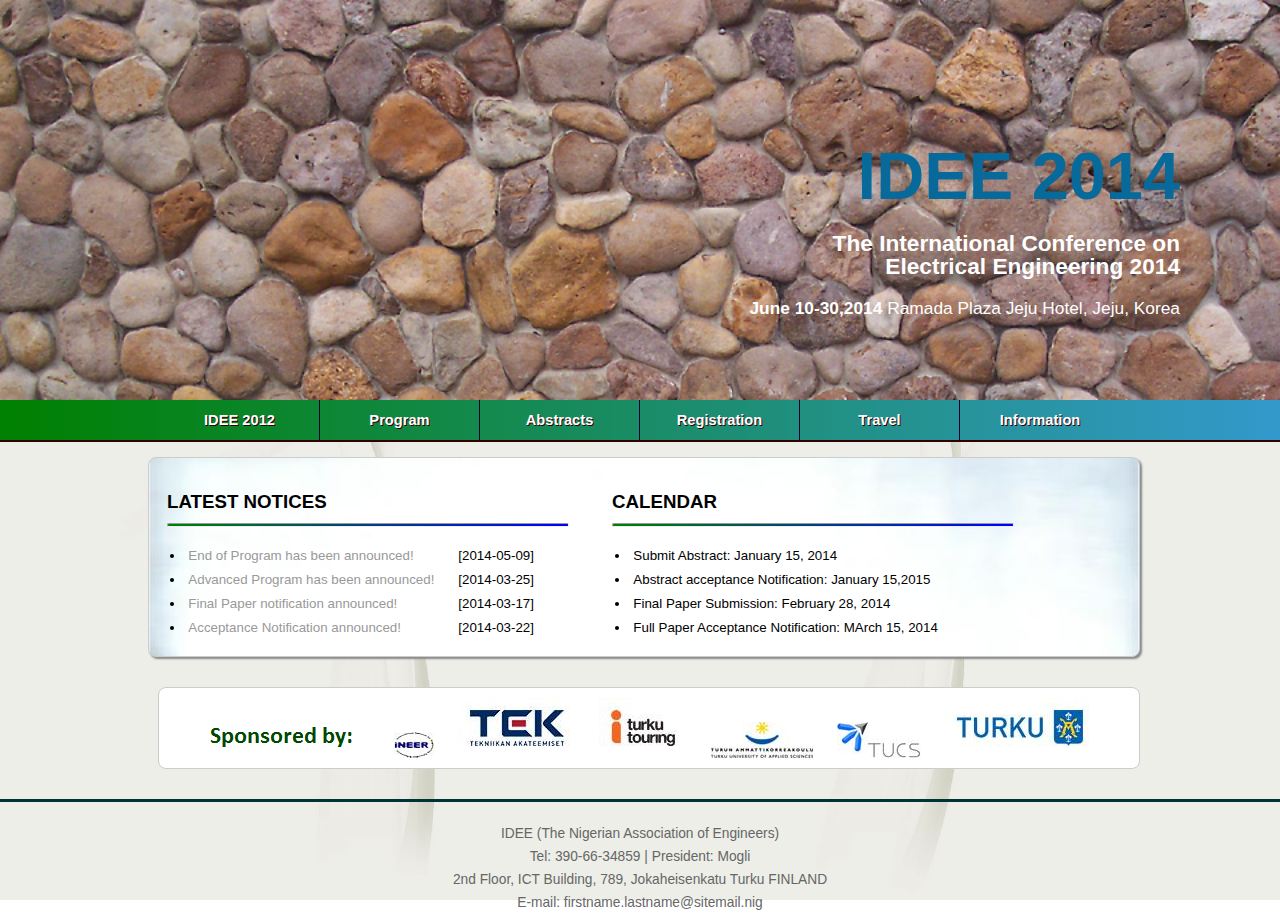
<file: index.html>
<!DOCTYPE HTML PUBLIC "-//W3C//DTD HTML 4.01 Transitional//EN">
<html>
  <head>
  <meta http-equiv="content-type" content="text/html; charset=windows-1250">
  <meta name="generator" content="PSPad editor, www.pspad.com">
  <meta name="viewport" content="width=device-width, initial-scale=1, maximum-scale=1">
  <link type="text/css" rel="stylesheet" href="icee.css">
  <title>IDEE</title>
  <script src="https://ajax.googleapis.com/ajax/libs/jquery/1.7.2/jquery.min.js"></script>
  <script type="text/javascript" src="icee.js"></script>  
  </head>
  <body>
   <header>
    <div id="headerText">
    <h1>IDEE 2014</h1>
    <h2 style="font-size:17pt">
    The International Conference on<br />
    Electrical Engineering 2014
    </h2>
    <span style="font-size:13pt"><b>June 10-30,2014</b>   Ramada Plaza Jeju Hotel, Jeju, Korea</span>
    </div>
  </header>
    <nav class="clearfix" id="nav1">
      <ul class="clearfix">
        <li><a href="icee.html">IDEE 2012</a></li>
        <li><a href="program.html">Program</a></li>
        <li><a href="abstracts.html">Abstracts</a></li>
        <li><a href="reg.html">Registration</a></li>
        <li><a href="travel.html">Travel</a></li>
        <li><a href="#">Information</a></li>
      </ul>
      <a href="#" id="pull">Menu</a>
    </nav>
<div id="container">    
  <section id="sectionDate">
  <table>
    <tr><td>
    <h3 class="h3Date">LATEST NOTICES</h3><hr class="hrDate">
      <table class="tableDate">
        <ul>
        
        <tr>
          <td><li><a href="#" class="linkDate">End of Program has been announced!</a></li></td>
          <td><span class="date">[2014-05-09]</span></td>
        
        </tr>
        
        <tr>
          <td><li><a href="#" class="linkDate">Advanced Program has been announced!</a></li></td>
          <td><span class="date">[2014-03-25]</span></td>
        </tr>
        
        <tr>
           <td><li><a href="#" class="linkDate">Final Paper notification announced!</a></li></td>
           <td><span class="date">[2014-03-17]</span></td>
        </tr>
          <td><li><a href="#" class="linkDate">Acceptance Notification announced!</a></li></td>
          <td><span class="date">[2014-03-22]</span></td>
        <tr>
          
        </tr>
        </ul>
      </table>
     </td>
     
     <td id="rightTableDate"> 
      <h3 class="h3Date">CALENDAR</h3><hr class="hrDate">
      <table class="tableDate">
        <ul>
        
        <tr>
          <td><li>Submit Abstract: January 15, 2014</li></td>
        
        </tr>
        
        <tr>
          <td><li>Abstract acceptance Notification: January 15,2015</li></td>
        </tr>
        
        <tr>
           <td><li>Final Paper Submission: February 28, 2014</li></td>
        </tr>
          <td><li>Full Paper Acceptance Notification: MArch 15, 2014</li></td>
        <tr>
          
        </tr>
        </ul>
      </table>
      </td></tr>
    </table>
    
  </section>
  <div id="sponsors">
<img src="images/sponsor2.png" class="sponsor">
<img src="images/ineer.jpg" class="sponsor">
<img src="images/tek.jpg" class="sponsor">
<img src="images/tt.jpg" class="sponsor">
<img src="images/tuas.jpg" class="sponsor">
<img src="images/tucs.jpg" class="sponsor">
<img src="images/turku.jpg" class="sponsor">
</div>
</div>
</div>
<footer>
  <div id="footerInfo">
    IDEE (The Nigerian Association of Engineers)<br />
    Tel: 390-66-34859 | President: Mogli<br />
    2nd Floor, ICT Building, 789, Jokaheisenkatu Turku FINLAND<br />
    E-mail: firstname.lastname@sitemail.nig<br /> 
  </div>  
</footer>
  </body>
</html>
</file>
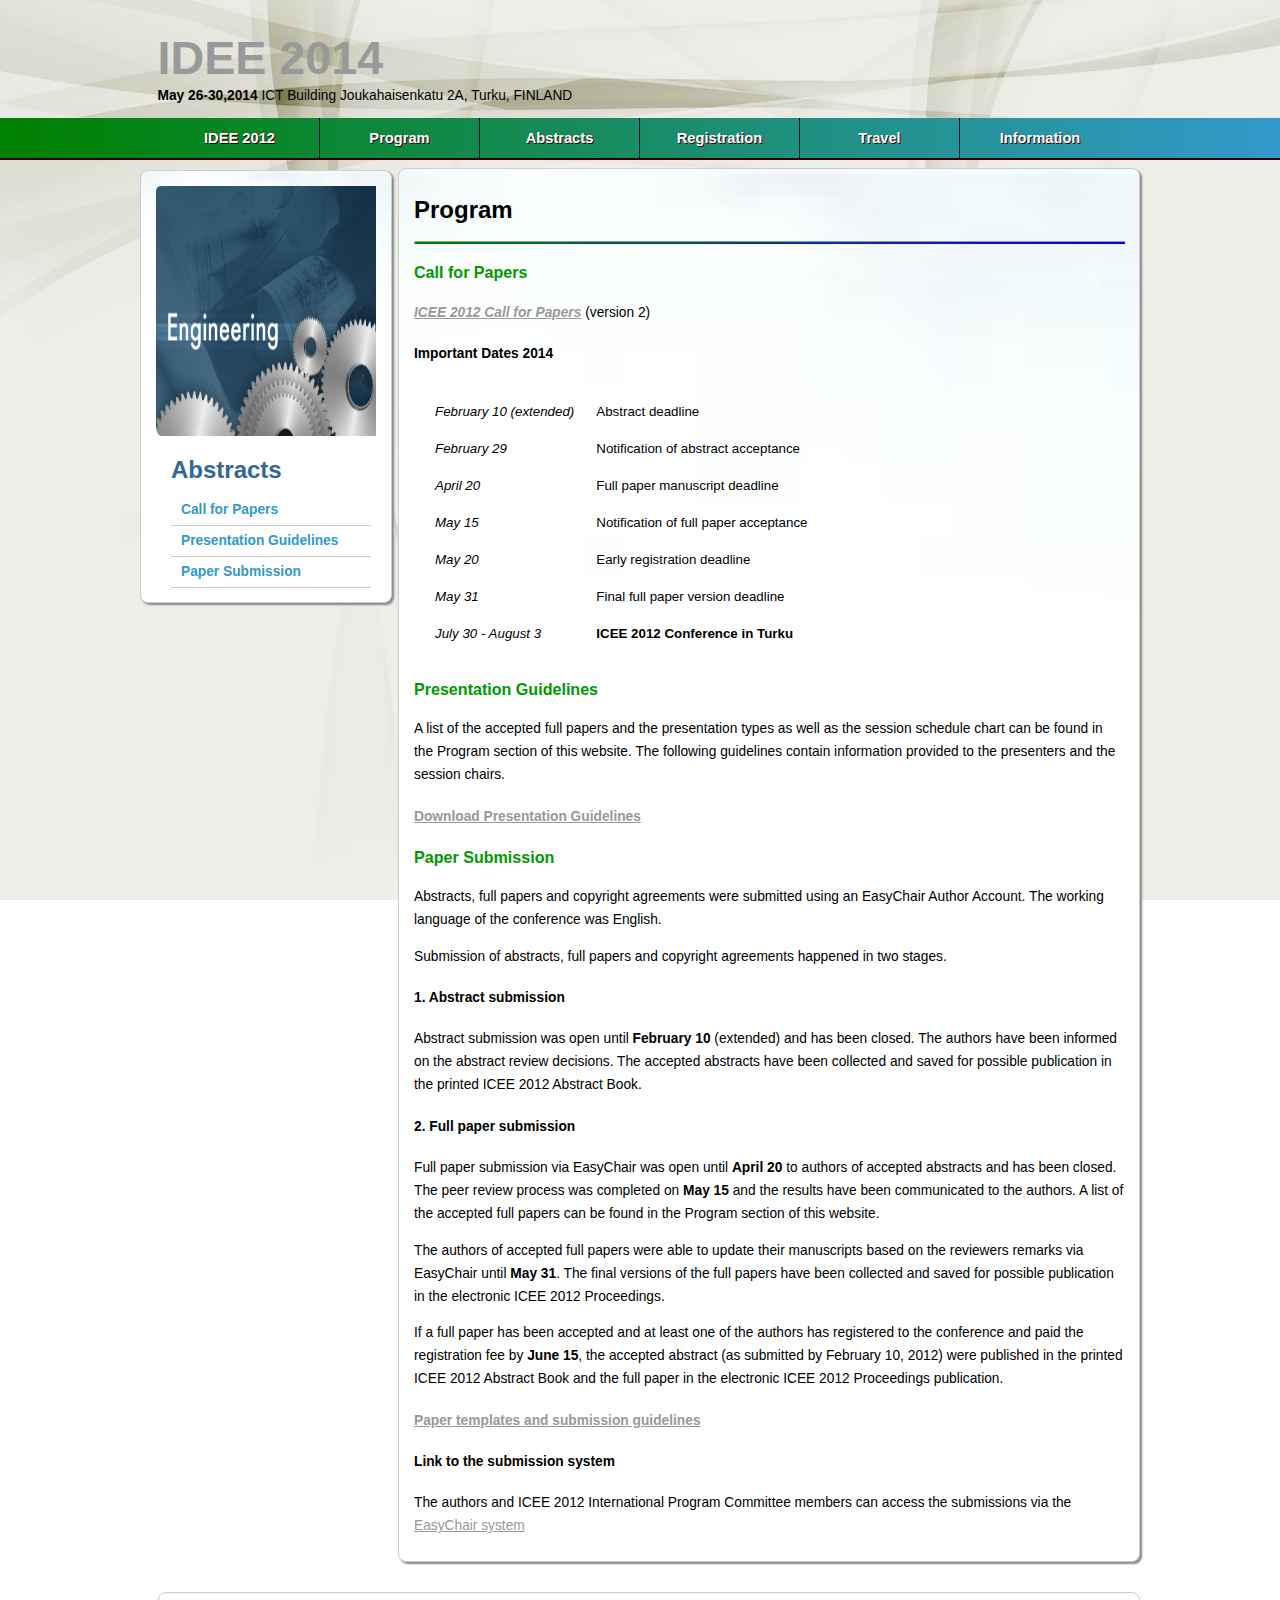
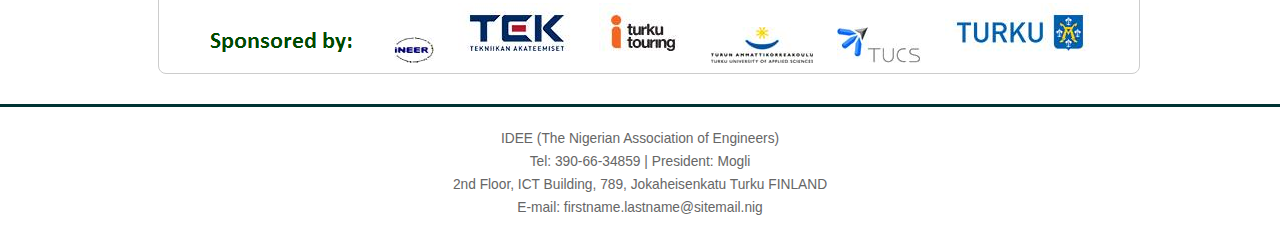
<file: abstracts.html>
<!DOCTYPE HTML PUBLIC "-//W3C//DTD HTML 4.01 Transitional//EN">
<html>
  <head>
  <meta http-equiv="content-type" content="text/html; charset=windows-1250">
  <meta name="generator" content="PSPad editor, www.pspad.com">
  <meta name="viewport" content="width=device-width, initial-scale=1, maximum-scale=1">
  <link type="text/css" rel="stylesheet" href="icee.css">
  <title>IDEE</title>
  <script src="https://ajax.googleapis.com/ajax/libs/jquery/1.7.2/jquery.min.js"></script>
  <script type="text/javascript" src="icee.js"></script>  
  </head>
  <body>
    <div id="heading">
    <!--<div id="toplinks"><a  class="toplinks" href="#">HOME | </a><a class="toplinks" href="#">SIGN-UP | </a><a class="toplinks" href="#">LOGIN | </a><a class="toplinks" href="#">CONTACT</a></div>-->
    <h1><a href="index.html">IDEE 2014</a></h1>
    <b>May 26-30,2014</b>   ICT Building Joukahaisenkatu 2A, Turku, FINLAND
    </div>
    <nav class="clearfix" id="nav1">
      <ul class="clearfix">
        <li><a href="icee.html">IDEE 2012</a></li>
        <li><a href="program.html">Program</a></li>
        <li><a href="abstracts.html">Abstracts</a></li>
        <li><a href="reg.html">Registration</a></li>
        <li><a href="travel.html">Travel</a></li>
        <li><a href="#">Information</a></li>
      </ul>
      <a href="#" id="pull">Menu</a>
    </nav>
<div id="container">    
  <aside>
      <div id="imgText">
    <img id="img1" src="images/body2.jpg" alt="aside picture">
      </div>
      <div>
        <h2 id="idee">Abstracts</h2>
        <nav id="nav2">
          <ul>
            <li><a href="#call">Call for Papers</a></li>
            <li><a href="#presentation">Presentation Guidelines</a></li>
            <li><a href="#paper">Paper Submission</a></li>
          </ul>
        </nav>
      </div>
  </aside>
  <section>
    <!--<p id="welcome">Home > IDEE 2014 > <b>Sign Up</b></p><br />-->
    <h2>Program</h2><hr>
    <article>
      <h3><a name="call"></a>Call for Papers</h3>
      <p>
       <a href="#"><i><b>ICEE 2012 Call for Papers</b></i></a> (version 2)
      </p>
      <h4>Important Dates 2014</h4>
        
    <table class="tableChair">
        <tr>
          <td><i>February 10 (extended)</i></td>
          <td>Abstract deadline</td>
        </tr>
        
        <tr>
          <td><i>February 29</i></td>
          <td>Notification of abstract acceptance</td>
        </tr>
        
        <tr>
          <td><i>April 20</i></td>
          <td>Full paper manuscript deadline</td>
        </tr>
        
        <tr>
          <td><i>May 15</i></td>
          <td>Notification of full paper acceptance</td>
        </tr>
        
        <tr>
          <td><i>May 20</i></td>
          <td>Early registration deadline</td>
        </tr>
        
        <tr>
          <td><i>May 31</i></td>
          <td>Final full paper version deadline</td>
        </tr>
        
        <tr>
          <td><i>July 30 - August 3</i></td>
          <td><b>ICEE 2012 Conference in Turku</b></td>
        </tr>
      </table>
    </article>
    
    <article>
      <h3><a name="presentation"></a>Presentation Guidelines</h3>
      <p>
       A list of the accepted full papers and the presentation types as well as the session
        schedule chart can be found in the Program section of this website. The following 
        guidelines contain information provided to the presenters and the session chairs.
      </p>
      <h4><a href="javascript:guidelines();">Download Presentation Guidelines</a></h4>
      <table id="guidelines" class="guidelines">
        <tr>
          <td>Guidelines for oral presentations:</td>
          <td><a href="#"><b>Download</b></a></td>
        </tr>
        <tr>
          <td>Guidelines for poster session:</td>
          <td><a href="#"><b>Download</b></a></td>
        </tr>
        <tr>
          <td>Guidelines for session chairs:</td>
          <td><a href="#"><b>Download</b></a></td>
        </tr>
      </table>
    </article>
    
    <article>
      <h3><a name="paper"></a>Paper Submission</h3>
      <p>
      Abstracts, full papers and copyright agreements were submitted using an EasyChair Author Account.
       The working language of the conference was English.
      </p>
      <p>Submission of abstracts, full papers and copyright agreements happened in two stages.</p>
      
      <h4>1. Abstract submission</h4>
      <p>
        Abstract submission was open until <b>February 10</b> (extended) and has been closed. 
        The authors have been informed on the abstract review decisions. 
        The accepted abstracts have been collected and saved for possible publication
         in the printed ICEE 2012 Abstract Book.
      </p>
      
      <h4>2. Full paper submission</h4>
      <p>
        Full paper submission via EasyChair was open until <b>April 20</b> to authors of accepted
         abstracts and has been closed. The peer review process was completed on <b>May 15</b> 
         and the results have been communicated to the authors. A list of the accepted 
         full papers can be found in the Program section of this website.
      </p>
      <p>
        The authors of accepted full papers were able to update their manuscripts based
         on the reviewers remarks via EasyChair until <b>May 31</b>. The final versions of the
          full papers have been collected and saved for possible publication 
          in the electronic ICEE 2012 Proceedings.
      </p>
      <p>
        If a full paper has been accepted and at least one of the authors has registered
         to the conference and paid the registration fee by <b>June 15</b>, the accepted abstract
          (as submitted by February 10, 2012) were published in the printed ICEE 2012 Abstract
           Book and the full paper in the electronic ICEE 2012 Proceedings publication.
      </p>
      
      <h4><a href="javascript:guidelines2();">Paper templates and submission guidelines</a></h4>
      <table id="guidelines2" class="guidelines">
        <tr>
          <td><i>Full paper submission instructions:</i></td>
          <td><a href="#">How to submit a full paper</a></td>
        </tr>
        <tr>
          <td><i>Full paper document template:</i></td>
          <td><a href="#">Word template (doc)</a><br>
              <a href="#">Word template (docx)</a>
          </td>
        </tr>
        <tr>
          <td><i>iNEER Transfer of Copyright form:</i></td>
          <td><a href="#">Copyright form (doc)</a></td>
        </tr>
      </table>
      
      <h4>Link to the submission system</h4>
      <p>The authors and ICEE 2012 International Program Committee members
       can access the submissions via the <a href="#">EasyChair system</a>
      </p>
    </article>
    
  </section>
  <div id="sponsors">
<img src="images/sponsor2.png" class="sponsor">
<img src="images/ineer.jpg" class="sponsor">
<img src="images/tek.jpg" class="sponsor">
<img src="images/tt.jpg" class="sponsor">
<img src="images/tuas.jpg" class="sponsor">
<img src="images/tucs.jpg" class="sponsor">
<img src="images/turku.jpg" class="sponsor">
</div>
</div>
<footer>
  <div id="footerInfo">
    IDEE (The Nigerian Association of Engineers)<br />
    Tel: 390-66-34859 | President: Mogli<br />
    2nd Floor, ICT Building, 789, Jokaheisenkatu Turku FINLAND<br />
    E-mail: firstname.lastname@sitemail.nig<br /> 
  </div>  
</footer>
  </body>
</html>
</file>
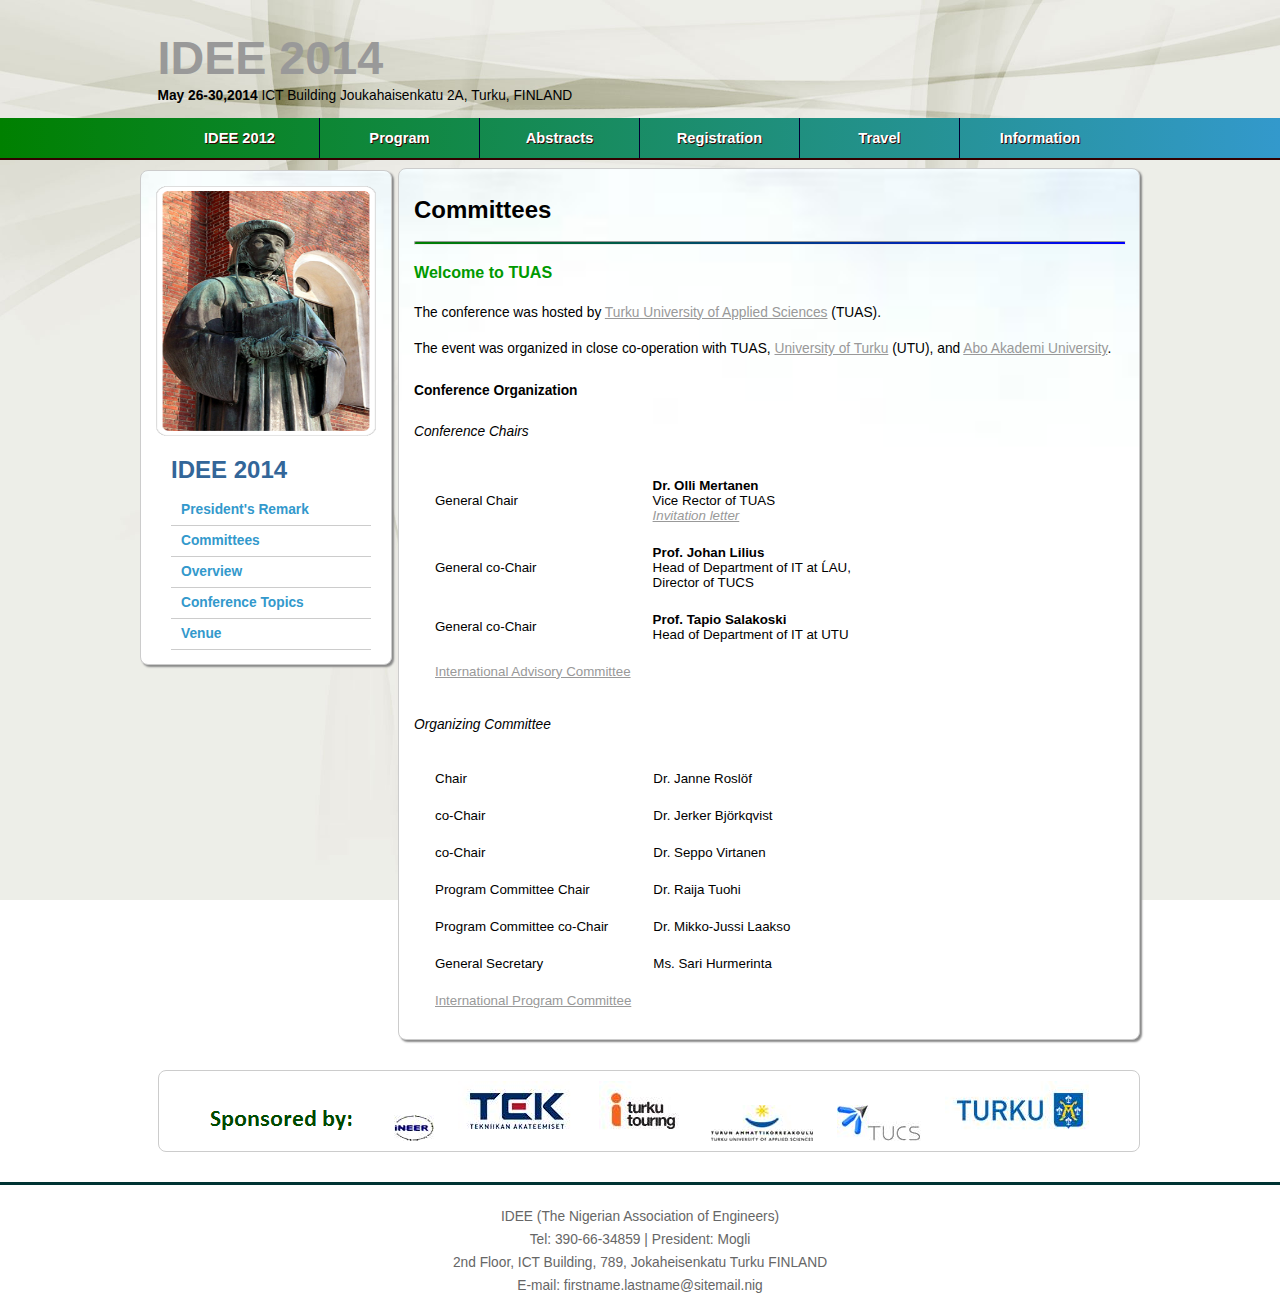
<file: com.html>
<!DOCTYPE HTML PUBLIC "-//W3C//DTD HTML 4.01 Transitional//EN">
<html>
  <head>
  <meta http-equiv="content-type" content="text/html; charset=windows-1250">
  <meta name="generator" content="PSPad editor, www.pspad.com">
  <meta name="viewport" content="width=device-width, initial-scale=1, maximum-scale=1">
  <link type="text/css" rel="stylesheet" href="icee.css">
  <title>IDEE</title>
  <script src="https://ajax.googleapis.com/ajax/libs/jquery/1.7.2/jquery.min.js"></script>
  <script type="text/javascript" src="icee.js"></script>  
  </head>
  <body>
    <div id="heading">
    <!--<div id="toplinks"><a  class="toplinks" href="#">HOME | </a><a class="toplinks" href="#">SIGN-UP | </a><a class="toplinks" href="#">LOGIN | </a><a class="toplinks" href="#">CONTACT</a></div>-->
    <h1><a href="index.html">IDEE 2014</a></h1>
    <b>May 26-30,2014</b>   ICT Building Joukahaisenkatu 2A, Turku, FINLAND
    </div>
    <nav class="clearfix" id="nav1">
      <ul class="clearfix">
        <li><a href="icee.html">IDEE 2012</a></li>
        <li><a href="program.html">Program</a></li>
        <li><a href="abstracts.html">Abstracts</a></li>
        <li><a href="reg.html">Registration</a></li>
        <li><a href="travel.html">Travel</a></li>
        <li><a href="#">Information</a></li>
      </ul>
      <a href="#" id="pull">Menu</a>
    </nav>
<div id="container">    
  <aside>
      <div id="imgText">
    <img id="img1" src="images/com.png" alt="committee">
      </div>
      <div>
        <h2 id="idee">IDEE 2014</h2>
        <nav id="nav2">
          <ul>
            <li><a href="icee.html" class="nav2link">President's Remark</a></li>
            <li><a href="com.html">Committees</a></li>
            <li><a href="overview.html">Overview</a></li>
            <li><a href="topic.html">Conference Topics</a></li>
            <li><a href="venue.html">Venue</a></li>
          </ul>
        </nav>
      </div>
  </aside>
  <section>
    <!--<p id="welcome">Home > IDEE 2014 > <b>Committees</b></p><br />-->
    <h2>Committees</h2><hr>
    <article>
      <h3>Welcome to TUAS</h3>
      <p>
       The conference was hosted by <a href="#">Turku University of Applied Sciences</a> (TUAS).
      </p>
      
      <p>
      The event was organized in close co-operation with TUAS,  <a href="#">University of Turku</a>
       (UTU), and <a href="#">Abo Akademi University</a>.
      </p>
      
      <h4>Conference Organization</h4>
      <p>
      <i>Conference Chairs</i>
      </p>
      
      <table class="tableChair">
        
        <tr>
          <td>General Chair</td>
          <td><span class="chair"><b>Dr. Olli Mertanen</b></span><br>
              <span class="chair">Vice Rector of TUAS</span><br>
              <span class="chair"><a href="#"><i>Invitation letter</i></a></span>
          </td>
        </tr>
        
        <tr>
          <td>General co-Chair</td>
          <td><span class="chair"><b>Prof. Johan Lilius</b></span><br>
              <span class="chair">Head of Department of IT at �AU,</span><br>
              <span class="chair">Director of TUCS</span>
          </td>
        </tr>
        
        <tr>
          <td>General co-Chair</td>
          <td><span class="chair"><b>Prof. Tapio Salakoski</b></span><br>
              <span class="chair">Head of Department of IT at UTU</span>
          </td>
        </tr>
        
        <tr>
        <td><a href="#">International Advisory Committee</a></td>
        </tr>
      </table>
      
      <p>
       <i>Organizing Committee</i>
      </p>
      
      <table class="tableChair">
        
        <tr>
          <td>Chair</td>
          <td><span class="chair">Dr. Janne Rosl�f</span></td>
        </tr>
        
        <tr>
          <td>co-Chair</td>
          <td><span class="chair">Dr. Jerker Bj�rkqvist</span></td>
        </tr>
        
        <tr>
          <td>co-Chair</td>
          <td><span class="chair">Dr. Seppo Virtanen</span></td>
        </tr>
        
        <tr>
          <td>Program Committee Chair</td>
          <td><span class="chair">Dr. Raija Tuohi</span></td>
        </tr>
        
        <tr>
          <td>Program Committee co-Chair</td>
          <td><span class="chair">Dr. Mikko-Jussi Laakso</span></td>
        </tr>
        
        <tr>
          <td>General Secretary</td>
          <td><span class="chair">Ms. Sari Hurmerinta</span></td>
        </tr>
        
        <tr>
        <td><a href="#">International Program Committee</a></td>
        </tr>
      </table>
      
      
      
    </article>
  </section>
  <div id="sponsors">
<img src="images/sponsor2.png" class="sponsor">
<img src="images/ineer.jpg" class="sponsor">
<img src="images/tek.jpg" class="sponsor">
<img src="images/tt.jpg" class="sponsor">
<img src="images/tuas.jpg" class="sponsor">
<img src="images/tucs.jpg" class="sponsor">
<img src="images/turku.jpg" class="sponsor">
</div>
</div>
<footer>
  <div id="footerInfo">
    IDEE (The Nigerian Association of Engineers)<br />
    Tel: 390-66-34859 | President: Mogli<br />
    2nd Floor, ICT Building, 789, Jokaheisenkatu Turku FINLAND<br />
    E-mail: firstname.lastname@sitemail.nig<br /> 
  </div>  
</footer>
  </body>
</html>
</file>
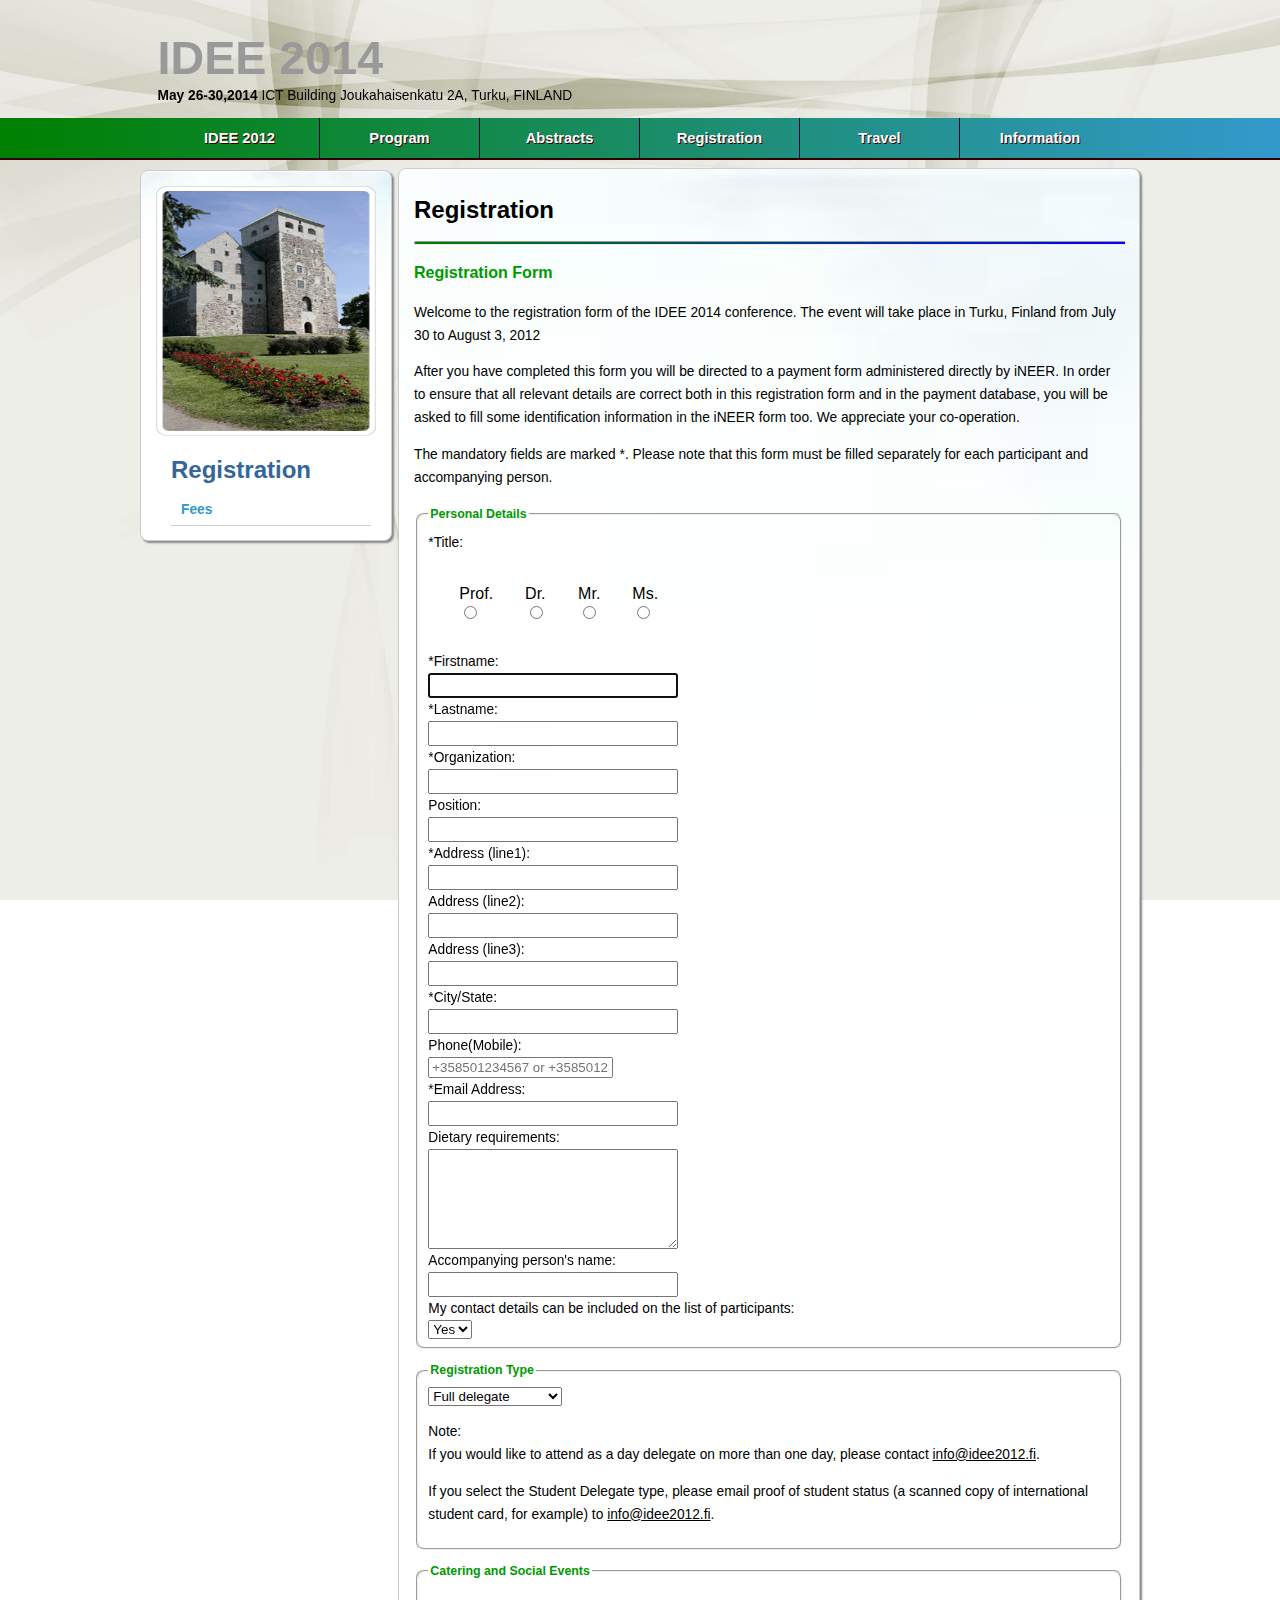
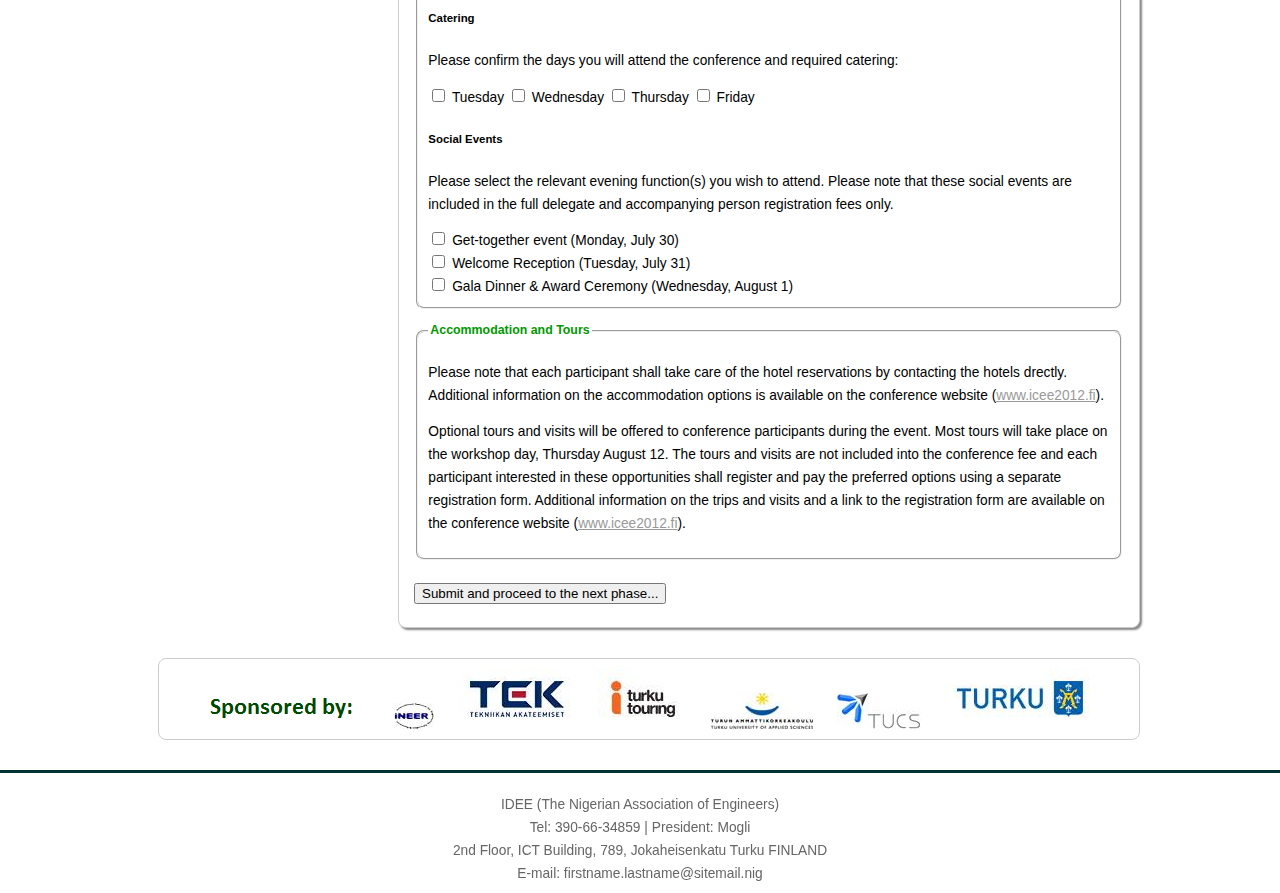
<file: form.html>
<!DOCTYPE HTML PUBLIC "-//W3C//DTD HTML 4.01 Transitional//EN">
<html>
  <head>
  <meta http-equiv="content-type" content="text/html; charset=windows-1250">
  <meta name="generator" content="PSPad editor, www.pspad.com">
  <meta name="viewport" content="width=device-width, initial-scale=1, maximum-scale=1">
  <link type="text/css" rel="stylesheet" href="icee.css">
  <title>IDEE</title>
  <script src="https://ajax.googleapis.com/ajax/libs/jquery/1.7.2/jquery.min.js"></script>
  <script type="text/javascript" src="icee.js"></script>  
  </head>
  <body>
    <div id="heading">
    <!--<div id="toplinks"><a  class="toplinks" href="#">HOME | </a><a class="toplinks" href="#">SIGN-UP | </a><a class="toplinks" href="#">LOGIN | </a><a class="toplinks" href="#">CONTACT</a></div>-->
    <h1><a href="index.html">IDEE 2014</a></h1>
    <b>May 26-30,2014</b>   ICT Building Joukahaisenkatu 2A, Turku, FINLAND
    </div>
    <nav class="clearfix" id="nav1">
      <ul class="clearfix">
        <li><a href="icee.html">IDEE 2012</a></li>
        <li><a href="program.html">Program</a></li>
        <li><a href="abstracts.html">Abstracts</a></li>
        <li><a href="reg.html">Registration</a></li>
        <li><a href="travel.html">Travel</a></li>
        <li><a href="#">Information</a></li>
      </ul>
      <a href="#" id="pull">Menu</a>
    </nav>
<div id="container">    
  <aside>
      <div id="imgText">
    <img id="img1" src="images/reg.png" alt="aside picture">
    <!--<p id="text">The 20th International Conference on electrical Engineering 2014</p>-->
      </div>
      <div>
        <h2 id="idee">Registration</h2>
        <nav id="nav2">
          <ul>
            <li><a href="reg.html">Fees</a></li>
            <!--<li><a href="#">Committees</a></li>
            <li><a href="#">Overview</a></li>
            <li><a href="#">Conference Topics</a></li>
            <li><a href="#">Venue</a></li>
          </ul>
        </nav>
      </div>-->
  </aside>
  <section>
    <!--<p id="welcome">Home > IDEE 2014 > <b>Sign Up</b></p><br />-->
    <h2>Registration</h2><hr>
    
    <article>
      <h3>Registration Form</h3>
      <p>
       Welcome to the registration form of the IDEE 2014 conference. 
       The event will take place in Turku, Finland from July 30 to August 3, 2012 
      </p>
      
      <p>
      After you have completed this form you will be directed to a payment form administered directly by iNEER. 
      In order to ensure that all relevant details are correct both 
      in this registration form and in the payment database, you will be asked to fill
      some identification information in the iNEER form too. We appreciate your co-operation. 
      </p>
      
      <p>
      The mandatory fields are marked *. Please note that this form must be filled separately for each participant
       and accompanying person. 
      </p>
    </article>
    
    <form>
     <fieldset>
      <legend>Personal Details</legend>
      
      <label for="title">*Title:</label><br>
        <table id="title">
                <tr>
                <td>Prof.<br><input type="radio" name="title" value="Prof" required></td> 
                <td>Dr.<br><input type="radio" name="title" value="Dr"></td>
                <td>Mr.<br><input type="radio" name="title" value="Mr"></td>
                <td>Ms.<br><input type="radio" name="title" value="Ms"></td>
                </tr>
        </table>
         
        <label for="firstname">*Firstname:</label><br>
        <input type="text" id="nameF" class="form"  value="" onkeyup="stripnameF('nameF')" onkeydown="stripnameF('nameF')" placeholder="" required autofocus>
        <div id="first"></div>
      
        <label for="lastname">*Lastname:</label><br>
        <input type="text" id="nameL" class="form"  value="" onkeyup="stripnameL('nameL')" onkeydown="stripnameL('nameL')" placeholder="" required>
        <div id="last"></div>
        
        <label for="organization">*Organization:</label><br>
        <input type="text" id="org" class="form"  value="" onkeyup="stripnameO('org')" onkeydown="stripnameO('org')" placeholder="" required>
        <div id="orgs"></div>
        
        <label for="position">Position:</label><br>
        <input type="text" id="pos" class="form"  value="" onkeyup="stripnameP('pos')" onkeydown="stripnameP('pos')" placeholder="">
        <div id="position"></div>
        
        <label for="add1">*Address (line1):</label><br>
        <input type="text" id="add1" class="form"  value="" onkeyup="stripname1('add1')" onkeydown="stripname1('add1')" placeholder="" required>
        <div id="address1"></div>
        
        <label for="add2">Address (line2):</label><br>
        <input type="text" id="add2" class="form"  value="" onkeyup="stripname2('add2')" onkeydown="stripname2('add2')" placeholder="">
        <div id="address2"></div>
        
        <label for="add3">Address (line3):</label><br>
        <input type="text" id="add3" class="form"  value="" onkeyup="stripname3('add3')" onkeydown="stripname3('add3')" placeholder="">
        <div id="address3"></div>
        
        <label for="city">*City/State:</label><br>
        <input type="text" id="city" class="form"  value="" onkeyup="stripcity('city')" onkeydown="stripcity('city')" placeholder="" required>
        <div id="CS"></div>
        
        <label for="tel">Phone(Mobile):</label><br>
        <input type="tel" id="tel" name="tel"  value="" onkeyup="stripphone('tel')" onkeydown="stripphone('tel')" placeholder="+358501234567 or +358501234567 ext 23">
        <div id="phone"></div>
        
        <label for="email">*Email Address: </label><br>
        <input type="email" id="email" class="form"  value="" onkeyup="stripemail('email')" onkeydown="stripemail('email')"placeholder="" required />
        <div id="ea"></div>
        
        <!--<label for="diet">Dietary requirements: </label><br>
        <textarea id="message" name="diet" row="50" col="80" onkeyup="stripmsg('message')" onkeydown="stripmsg('message')"></textarea>
        <div id="ta"></div>-->
        
        <label for="diet">Dietary requirements: </label><br>
        <textarea name="diet" row="50" col="80"></textarea><br>
        
        <label for="extra person">Accompanying person's name:</label><br>
        <input type="text" class="form"  value=""><br>
        
        <label for="include">My contact details can be included on the list of participants: </label><br>
        <select name="include">
            <option value="Yes">Yes</option>
            <option value="No">No</option>
        </select> <br>
    </fieldset>
    <fieldset>
      <legend>Registration Type</legend>
        <select name="delegate">
            <option value="Full delegate">Full delegate</option>
            <option value="One day delegate">One day delegate</option>
            <option value="Student delegate">Two days delegate</option>
        </select> <br>
            
      <p>
      Note:<br>
      If you would like to attend as a day delegate on more than one day, please contact <u>info@idee2012.fi</u>.
      </p>
      
      <p>
      If you select the Student Delegate type, please email proof of student status (a scanned
      copy of international student card, for example) to <u>info@idee2012.fi</u>.
      </p>
    </fieldset>
        
    <fieldset>
      <legend>Catering and Social Events</legend>
      <h5>Catering</h5>
      <p>
      Please confirm the days you will attend the conference and required catering:
      </p>
          
      <input type="checkbox" name="day" value="Tuesday"> Tuesday 
      <input type="checkbox" name="day" value="Wednesday"> Wednesday
      <input type="checkbox" name="day" value="Thursday"> Thursday
      <input type="checkbox" name="day" value="Friday"> Friday
      
       <h5>Social Events</h5>
      <p>
      Please select the relevant evening function(s) you wish to attend. Please note that these social
      events are included in the full delegate and accompanying person registration fees only.
      </p>
          
      <input type="checkbox" name="social" value="get-together"> Get-together event (Monday, July 30) <br> 
      <input type="checkbox" name="social" value="Reception"> Welcome Reception (Tuesday, July 31) <br>    
      <input type="checkbox" name="social" value="Gala"> Gala Dinner & Award Ceremony (Wednesday, August 1) 
    </fieldset>
    <fieldset>
      <legend>Accommodation and Tours</legend>  
      <p>
      Please note that each participant shall take care of the hotel reservations by contacting the
      hotels drectly. Additional information on the accommodation options is available on the
      conference website (<a href="index.html">www.icee2012.fi</a>).
      </p>
    
      <p>
      Optional tours and visits will be offered to conference participants during the event.
      Most tours will take place on the workshop day, Thursday August 12. The tours and visits 
      are not included into the conference fee and each participant interested in these opportunities
      shall register and pay the preferred options using a separate registration form. Additional
      information on the trips and visits and a link to the registration form are available on the
      conference website (<a href="index.html">www.icee2012.fi</a>).
      </p> 
    </fieldset><br>
      <input type="submit" name="submit" value="Submit and proceed to the next phase..." id="submit">
  </form>
  </section>
  <div id="sponsors">
<img src="images/sponsor2.png" class="sponsor">
<img src="images/ineer.jpg" class="sponsor">
<img src="images/tek.jpg" class="sponsor">
<img src="images/tt.jpg" class="sponsor">
<img src="images/tuas.jpg" class="sponsor">
<img src="images/tucs.jpg" class="sponsor">
<img src="images/turku.jpg" class="sponsor">
</div>
</div>
<footer>
  <div id="footerInfo">
    IDEE (The Nigerian Association of Engineers)<br />
    Tel: 390-66-34859 | President: Mogli<br />
    2nd Floor, ICT Building, 789, Jokaheisenkatu Turku FINLAND<br />
    E-mail: firstname.lastname@sitemail.nig<br /> 
  </div>  
</footer>
  </body>
</html>
</file>
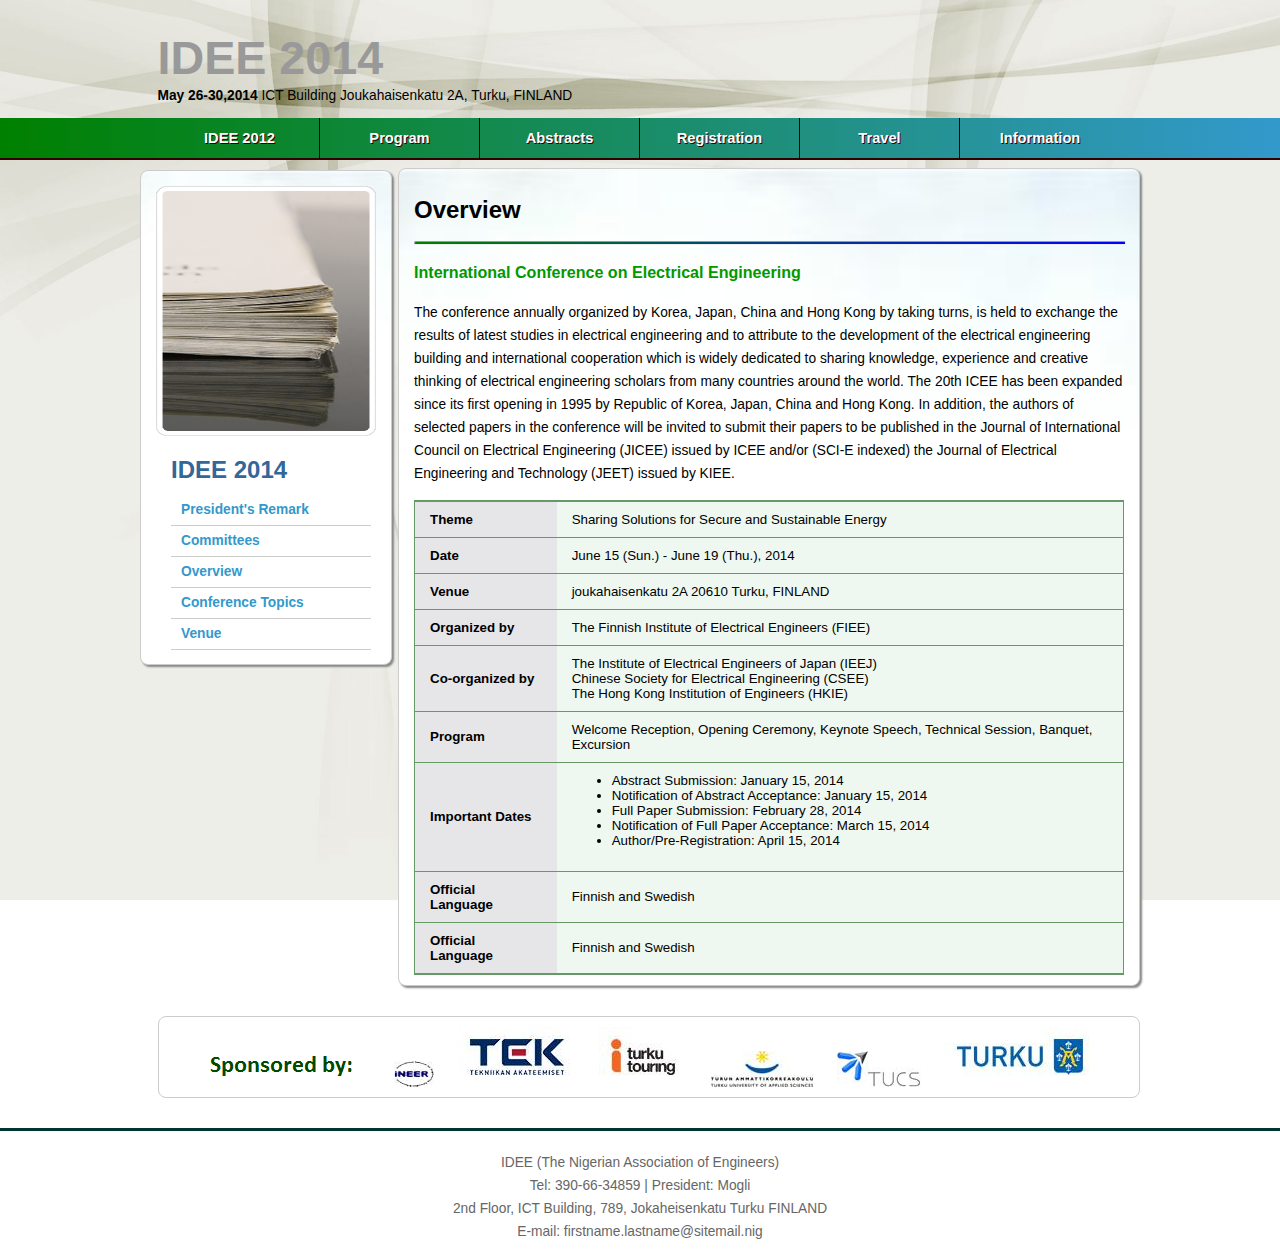
<file: overview.html>
<!DOCTYPE HTML PUBLIC "-//W3C//DTD HTML 4.01 Transitional//EN">
<html>
  <head>
  <meta http-equiv="content-type" content="text/html; charset=windows-1250">
  <meta name="generator" content="PSPad editor, www.pspad.com">
  <meta name="viewport" content="width=device-width, initial-scale=1, maximum-scale=1">
  <link type="text/css" rel="stylesheet" href="icee.css">
  <title>IDEE</title>
  <script src="https://ajax.googleapis.com/ajax/libs/jquery/1.7.2/jquery.min.js"></script>
  <script type="text/javascript" src="icee.js"></script>  
  </head>
  <body>
    <div id="heading">
    <!--<div id="toplinks"><a  class="toplinks" href="#">HOME | </a><a class="toplinks" href="#">SIGN-UP | </a><a class="toplinks" href="#">LOGIN | </a><a class="toplinks" href="#">CONTACT</a></div>-->
    <h1><a href="index.html">IDEE 2014</a></h1>
    <b>May 26-30,2014</b>   ICT Building Joukahaisenkatu 2A, Turku, FINLAND
    </div>
    <nav class="clearfix" id="nav1">
      <ul class="clearfix">
        <li><a href="icee.html">IDEE 2012</a></li>
        <li><a href="program.html">Program</a></li>
        <li><a href="abstracts.html">Abstracts</a></li>
        <li><a href="reg.html">Registration</a></li>
        <li><a href="travel.html">Travel</a></li>
        <li><a href="#">Information</a></li>
      </ul>
      <a href="#" id="pull">Menu</a>
    </nav>
<div id="container">    
  <aside>
      <div id="imgText">
    <img id="img1" src="images/overview.png" alt="aside picture">
      </div>
      <div>
        <h2 id="idee">IDEE 2014</h2>
        <nav id="nav2">
          <ul>
            <li><a href="icee.html" class="nav2link">President's Remark</a></li>
            <li><a href="com.html">Committees</a></li>
            <li><a href="overview.html">Overview</a></li>
            <li><a href="topic.html">Conference Topics</a></li>
            <li><a href="venue.html">Venue</a></li>
          </ul>
        </nav>
      </div>
  </aside>
  <section>
    <!--<p id="welcome">Home > IDEE 2014 > <b>President's Remark</b></p><br />-->
    <h2>Overview</h2><hr>
    <article>
      <h3>International Conference on Electrical Engineering</h3>
      <p>
       The conference annually organized by Korea, Japan, China and Hong Kong by taking turns,
        is held to exchange the results of latest studies in electrical engineering and to attribute 
        to the development of the electrical engineering building and international cooperation which 
        is widely dedicated to sharing knowledge, experience and creative thinking of electrical
         engineering scholars from many countries around the world. The 20th ICEE has been expanded 
         since its first opening in 1995 by Republic of Korea, Japan, China and Hong Kong. In addition,
          the authors of selected papers in the conference will be invited to submit their papers to be
           published in the Journal of International Council on Electrical Engineering (JICEE) issued by 
           ICEE and/or (SCI-E indexed) the Journal of Electrical Engineering and Technology (JEET) issued by KIEE.
      </p>
    </article>
    
    <table id="overview">
        <tr>
          <td class="col1">Theme</td>
          <td class="col2">Sharing Solutions for Secure and Sustainable Energy</td>
        </tr>
       <tr>
          <td class="col1">Date</td>
          <td class="col2">June 15 (Sun.) - June 19 (Thu.), 2014</td>
        </tr>
        <tr>
          <td class="col1">Venue</td>
          <td class="col2">joukahaisenkatu 2A 20610 Turku, FINLAND</td>
        </tr>
        <tr>
          <td class="col1">Organized by</td>
          <td class="col2">The Finnish Institute of Electrical Engineers (FIEE)</td>
        </tr>
        <tr>
          <td class="col1">Co-organized by</td>
          <td class="col2">
          The Institute of Electrical Engineers of Japan (IEEJ)<br>
          Chinese Society for Electrical Engineering (CSEE)<br>
          The Hong Kong Institution of Engineers (HKIE)
          </td>
        </tr>
        <tr>
          <td class="col1">Program</td>
          <td class="col2">Welcome Reception, Opening Ceremony, 
          Keynote Speech, Technical Session, Banquet, Excursion</td>
        </tr>
        <tr>
          <td class="col1">Important Dates</td>
          <td class="col2">
            <ul>
              <li>Abstract Submission: January 15, 2014</li>
              <li>Notification of Abstract Acceptance: January 15, 2014</li>
              <li>Full Paper Submission: February 28, 2014</li>
              <li>Notification of Full Paper Acceptance: March 15, 2014</li>
              <li>Author/Pre-Registration: April 15, 2014</li>
            </ul>
          </td>
        </tr>
        <tr>
          <td class="col1">Official Language</td>
          <td class="col2">Finnish and Swedish</td>
        </tr>
        <tr>
          <td class="col1">Official Language</td>
          <td class="col2">Finnish and Swedish</td>
        </tr>
      </table>
  </section>
  <div id="sponsors">
<img src="images/sponsor2.png" class="sponsor">
<img src="images/ineer.jpg" class="sponsor">
<img src="images/tek.jpg" class="sponsor">
<img src="images/tt.jpg" class="sponsor">
<img src="images/tuas.jpg" class="sponsor">
<img src="images/tucs.jpg" class="sponsor">
<img src="images/turku.jpg" class="sponsor">
</div>
</div>
<footer>
  <div id="footerInfo">
    IDEE (The Nigerian Association of Engineers)<br />
    Tel: 390-66-34859 | President: Mogli<br />
    2nd Floor, ICT Building, 789, Jokaheisenkatu Turku FINLAND<br />
    E-mail: firstname.lastname@sitemail.nig<br /> 
  </div>  
</footer>
  </body>
</html>
</file>
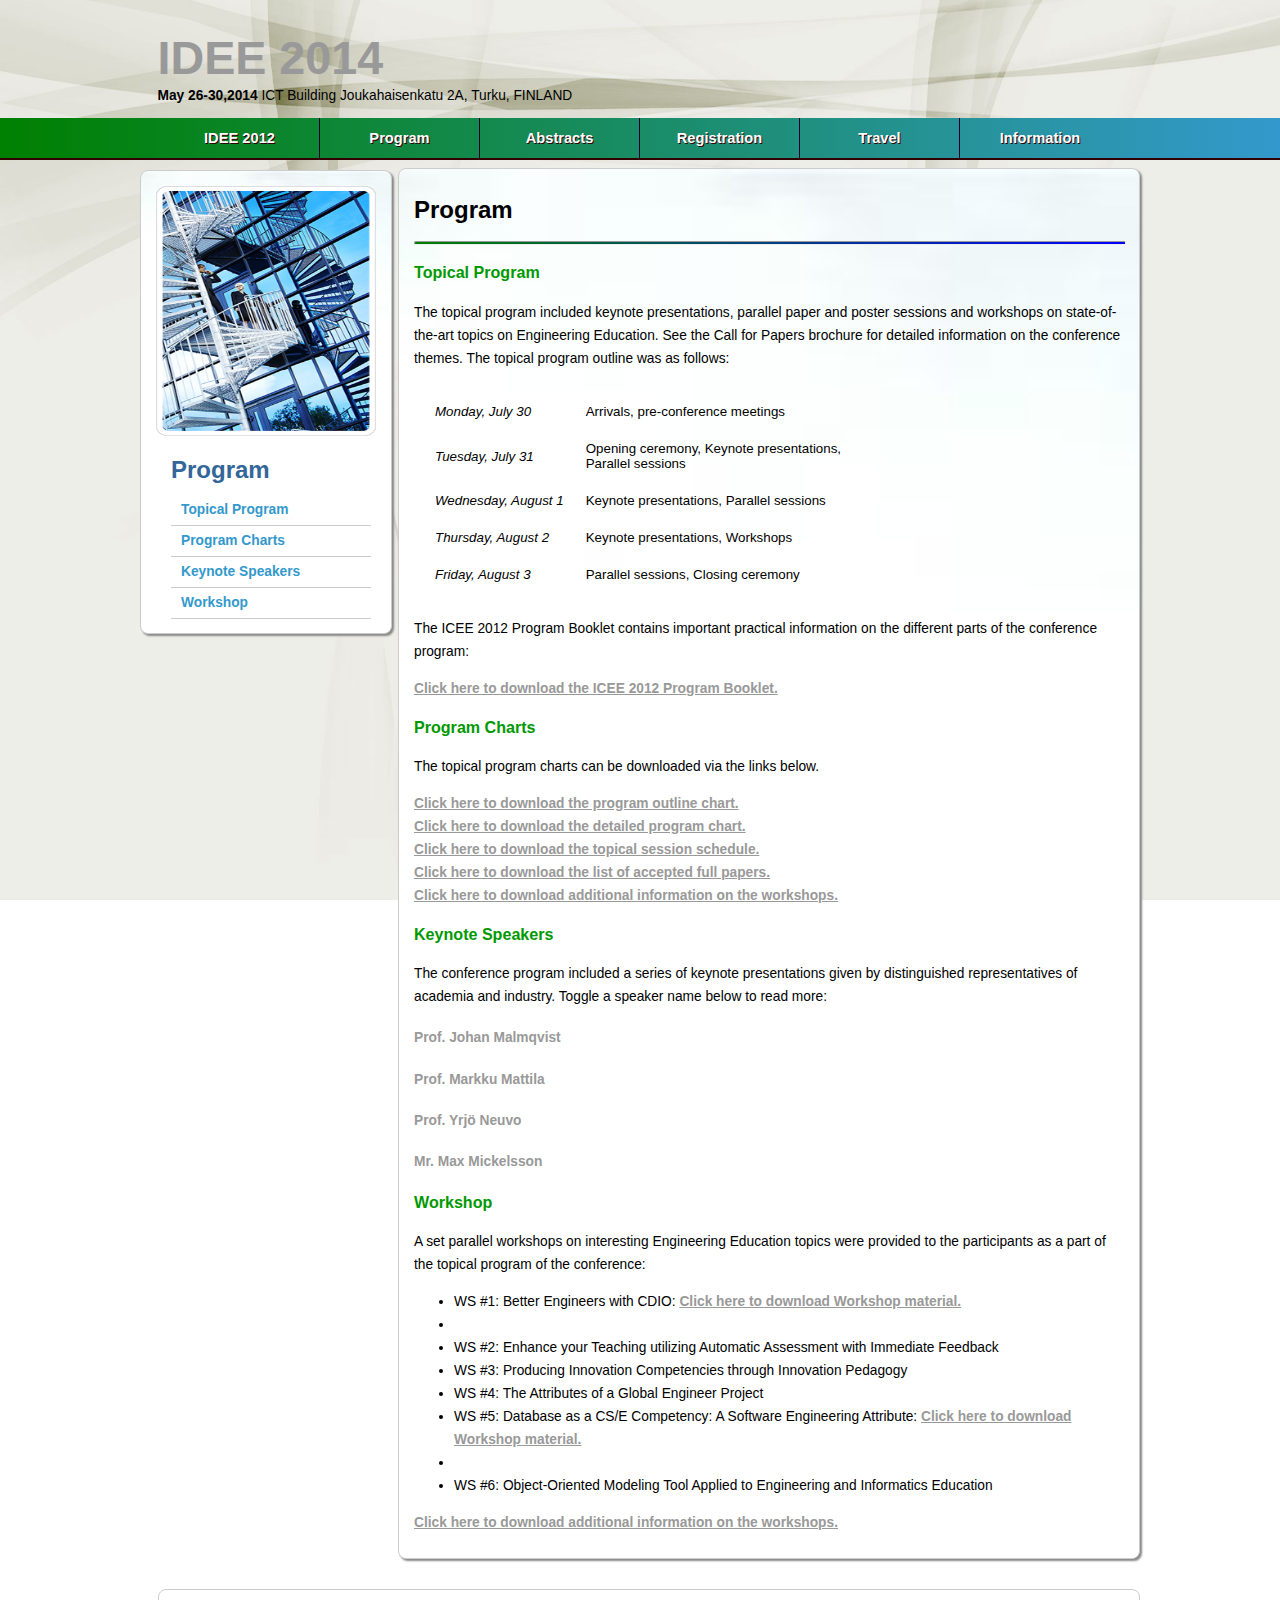
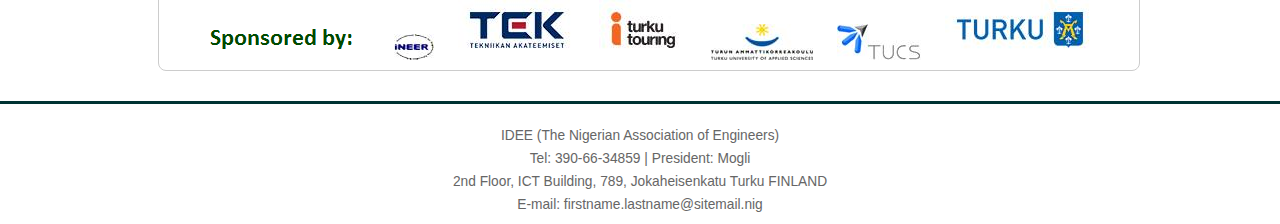
<file: program.html>
<!DOCTYPE HTML PUBLIC "-//W3C//DTD HTML 4.01 Transitional//EN">
<html>
  <head>
  <meta http-equiv="content-type" content="text/html; charset=windows-1250">
  <meta name="generator" content="PSPad editor, www.pspad.com">
  <meta name="viewport" content="width=device-width, initial-scale=1, maximum-scale=1">
  <link type="text/css" rel="stylesheet" href="icee.css">
  <title>IDEE</title>
  <script src="https://ajax.googleapis.com/ajax/libs/jquery/1.7.2/jquery.min.js"></script>
  <script type="text/javascript" src="icee.js"></script>  
  </head>
  <body>
    <div id="heading">
    <!--<div id="toplinks"><a  class="toplinks" href="#">HOME | </a><a class="toplinks" href="#">SIGN-UP | </a><a class="toplinks" href="#">LOGIN | </a><a class="toplinks" href="#">CONTACT</a></div>-->
    <h1><a href="index.html">IDEE 2014</a></h1>
    <b>May 26-30,2014</b>   ICT Building Joukahaisenkatu 2A, Turku, FINLAND
    </div>
    <nav class="clearfix" id="nav1">
      <ul class="clearfix">
        <li><a href="icee.html">IDEE 2012</a></li>
        <li><a href="program.html">Program</a></li>
        <li><a href="abstracts.html">Abstracts</a></li>
        <li><a href="reg.html">Registration</a></li>
        <li><a href="travel.html">Travel</a></li>
        <li><a href="#">Information</a></li>
      </ul>
      <a href="#" id="pull">Menu</a>
    </nav>
<div id="container">    
  <aside>
      <div id="imgText">
    <img id="img1" src="images/topic.png" alt="aside picture">
    <!--<p id="text">The 20th International Conference on electrical Engineering 2014</p>-->
      </div>
      <div>
        <h2 id="idee">Program</h2>
        <nav id="nav2">
          <ul>
            <li><a href="#topic">Topical Program</a></li>
            <li><a href="#charts">Program Charts</a></li>
            <li><a href="#keynote">Keynote Speakers</a></li>
            <li><a href="#workshop">Workshop</a></li>
            <!--<li><a href="#">Conference Topics</a></li>
            <li><a href="#">Venue</a></li>-->
          </ul>
        </nav>
      </div>
  </aside>
  <section>
    <!--<p id="welcome">Home > IDEE 2014 > <b>Sign Up</b></p><br />-->
    <h2>Program</h2><hr>
    <article>
      <h3><a name="topic"></a>Topical Program</h3>
      <p>
       The topical program included keynote presentations, parallel paper and poster
        sessions and workshops on state-of-the-art topics on Engineering Education. 
        See the Call for Papers brochure for detailed information on the conference themes. 
        The topical program outline was as follows:
      </p>
        
    <table class="tableChair">
        <tr>
          <td><i>Monday, July 30</i></td>
          <td>Arrivals, pre-conference meetings</td>
        </tr>
        
        <tr>
          <td><i>Tuesday, July 31</i></td>
          <td>Opening ceremony, Keynote presentations,<br>Parallel sessions</td>
        </tr>
        
        <tr>
          <td><i>Wednesday, August 1</i></td>
          <td>Keynote presentations, Parallel sessions</td>
        </tr>
        
        <tr>
          <td><i>Thursday, August 2</i></td>
          <td>Keynote presentations, Workshops</td>
        </tr>
        
        <tr>
          <td><i>Friday, August 3</i></td>
          <td>Parallel sessions, Closing ceremony</td>
        </tr>
      </table>
      
      <p>
       The ICEE 2012 Program Booklet contains important practical information 
       on the different parts of the conference program:
       </p>
       <p><a href="#"><b>Click here to download the ICEE 2012 Program Booklet.</b></a></p>
    </article>
    
    <article>
      <h3><a name="charts"></a>Program Charts</h3>
      <p>The topical program charts can be downloaded via the links below.</p>
      <p>
      <a href="#"><b>Click here to download the program outline chart.</b></a><br>
      <a href="#"><b>Click here to download the detailed program chart.</b></a><br>
      <a href="#"><b>Click here to download the topical session schedule.</b></a><br>
      <a href="#"><b>Click here to download the list of accepted full papers.</b></a><br>
      <a href="#"><b>Click here to download additional information on the workshops.</b></a>
      </p> 
    </article>
    
    <article>
      <h3><a name="keynote"></a>Keynote Speakers</h3>
      <p>
       The conference program included a series of keynote presentations given by distinguished
        representatives of academia and industry. Toggle a speaker name below to read more:
      </p>
      <h4><a href="javascript:speaker1();" class="speakerName">Prof. Johan Malmqvist</a></h4>
      <!--<div id="speaker"><p>representatives of academia and industry:</p></div>-->
      <table id="speaker1" class="speakerTable">
        <tr>
          <td><img src="images/speaker1.png"></td>
          <td>
            <p>
              is chair Professor in Product Development and Dean of Education at 
              Chalmers University of Technology in Gothenburg, Sweden. He obtained 
              his Ph.D. from Chalmers in 1993 and was appointed chair professor in 2005.
               His research focuses on development methodologies and IT support for product development.
                Malmqvist is also engaged in the renewal of engineering education. 
                He is one of the co-founders of the Conceive-Design-Implement-Operate (CDIO) Initiative,
                 an international effort that aims to develop a new vision for engineering education.
            </p>
            <p><i><b>"Innovation as the Context of Engineering Education - the CDIO Approach"</b><br>
            Wednesday, August 1, 11:00</i>
            </p>
            <p><a href="#">Click here to download the presentation handout.</a></p>
          </td>
        </tr>
      </table>
      
      <h4><a href="javascript:speaker2();" class="speakerName">Prof. Markku Mattila</a></h4>
      <!--<div id="speaker"><p>representatives of academia and industry:</p></div>-->
      <table id="speaker2" class="speakerTable">
        <tr>
          <td><img src="images/speaker2.png"></td>
          <td>
            <p>
              is chair Professor in Product Development and Dean of Education at 
              Chalmers University of Technology in Gothenburg, Sweden. He obtained 
              his Ph.D. from Chalmers in 1993 and was appointed chair professor in 2005.
               His research focuses on development methodologies and IT support for product development.
                Malmqvist is also engaged in the renewal of engineering education. 
                He is one of the co-founders of the Conceive-Design-Implement-Operate (CDIO) Initiative,
                 an international effort that aims to develop a new vision for engineering education.
            </p>
            <p><i><b>"Scientific Research - Requirement for Innovations"</b><br>
            Tuesday, July 31, 11:00</i>
            </p>
            <p><a href="#">Click here to download the presentation handout.</a></p>
          </td>
        </tr>
      </table>
      
      <h4><a href="javascript:speaker3();" class="speakerName">Prof. Yrj� Neuvo</a></h4>
      <!--<div id="speaker"><p>representatives of academia and industry:</p></div>-->
      <table id="speaker3" class="speakerTable">
        <tr>
          <td><img src="images/speaker3.png"></td>
          <td>
            <p>
              is chair Professor in Product Development and Dean of Education at 
              Chalmers University of Technology in Gothenburg, Sweden. He obtained 
              his Ph.D. from Chalmers in 1993 and was appointed chair professor in 2005.
               His research focuses on development methodologies and IT support for product development.
                Malmqvist is also engaged in the renewal of engineering education. 
                He is one of the co-founders of the Conceive-Design-Implement-Operate (CDIO) Initiative,
                 an international effort that aims to develop a new vision for engineering education.
            </p>
            <p><i><b>"Education 4.0 � Addressing Changes in Society and Business"</b><br>
            Thursday, August 2, 11:40</i>
            </p>
            <p><a href="#">Click here to download the presentation handout.</a></p>
          </td>
        </tr>
      </table>
      
      <h4><a href="javascript:speaker4();" class="speakerName">Mr. Max Mickelsson</a></h4>
      <!--<div id="speaker"><p>representatives of academia and industry:</p></div>-->
      <table id="speaker4" class="speakerTable">
        <tr>
          <td><img src="images/speaker4.png"></td>
          <td>
            <p>
              is chair Professor in Product Development and Dean of Education at 
              Chalmers University of Technology in Gothenburg, Sweden. He obtained 
              his Ph.D. from Chalmers in 1993 and was appointed chair professor in 2005.
               His research focuses on development methodologies and IT support for product development.
                Malmqvist is also engaged in the renewal of engineering education. 
                He is one of the co-founders of the Conceive-Design-Implement-Operate (CDIO) Initiative,
                 an international effort that aims to develop a new vision for engineering education.
            </p>
            <p><i><b>"Trends in the IT Industry � How will they drive the Transformation of Innovation Policy"</b><br>
            Tuesday, July 31, 11:30</i>
            </p>
            <p><a href="#">Click here to download the presentation handout.</a></p>
          </td>
        </tr>
      </table>
    </article>
    
    <article>
      <h3><a name="workshop"></a>Workshop</h3>
      <p>A set parallel workshops on interesting Engineering Education topics were provided to the
       participants as a part of the topical program of the conference:
      </p>
      <ul>
      <li>WS #1: Better Engineers with CDIO: <a href="#"><b>Click here to download Workshop material.</b></a><li>
      <li>WS #2: Enhance your Teaching utilizing Automatic Assessment with Immediate Feedback</li>
      <li>WS #3: Producing Innovation Competencies through Innovation Pedagogy</li>
      <li>WS #4: The Attributes of a Global Engineer Project</li>
      <li>WS #5: Database as a CS/E Competency: A Software Engineering Attribute: <a href="#"><b>Click here to download Workshop material.</b></a><li>
      <li>WS #6: Object-Oriented Modeling Tool Applied to Engineering and Informatics Education</li>
      </ul>
      <p><a href="#"><b>Click here to download additional information on the workshops.</b></a></p>
    </article>
    
  </section>
  <div id="sponsors">
<img src="images/sponsor2.png" class="sponsor">
<img src="images/ineer.jpg" class="sponsor">
<img src="images/tek.jpg" class="sponsor">
<img src="images/tt.jpg" class="sponsor">
<img src="images/tuas.jpg" class="sponsor">
<img src="images/tucs.jpg" class="sponsor">
<img src="images/turku.jpg" class="sponsor">
</div>
</div>
<footer>
  <div id="footerInfo">
    IDEE (The Nigerian Association of Engineers)<br />
    Tel: 390-66-34859 | President: Mogli<br />
    2nd Floor, ICT Building, 789, Jokaheisenkatu Turku FINLAND<br />
    E-mail: firstname.lastname@sitemail.nig<br /> 
  </div>  
</footer>
  </body>
</html>
</file>
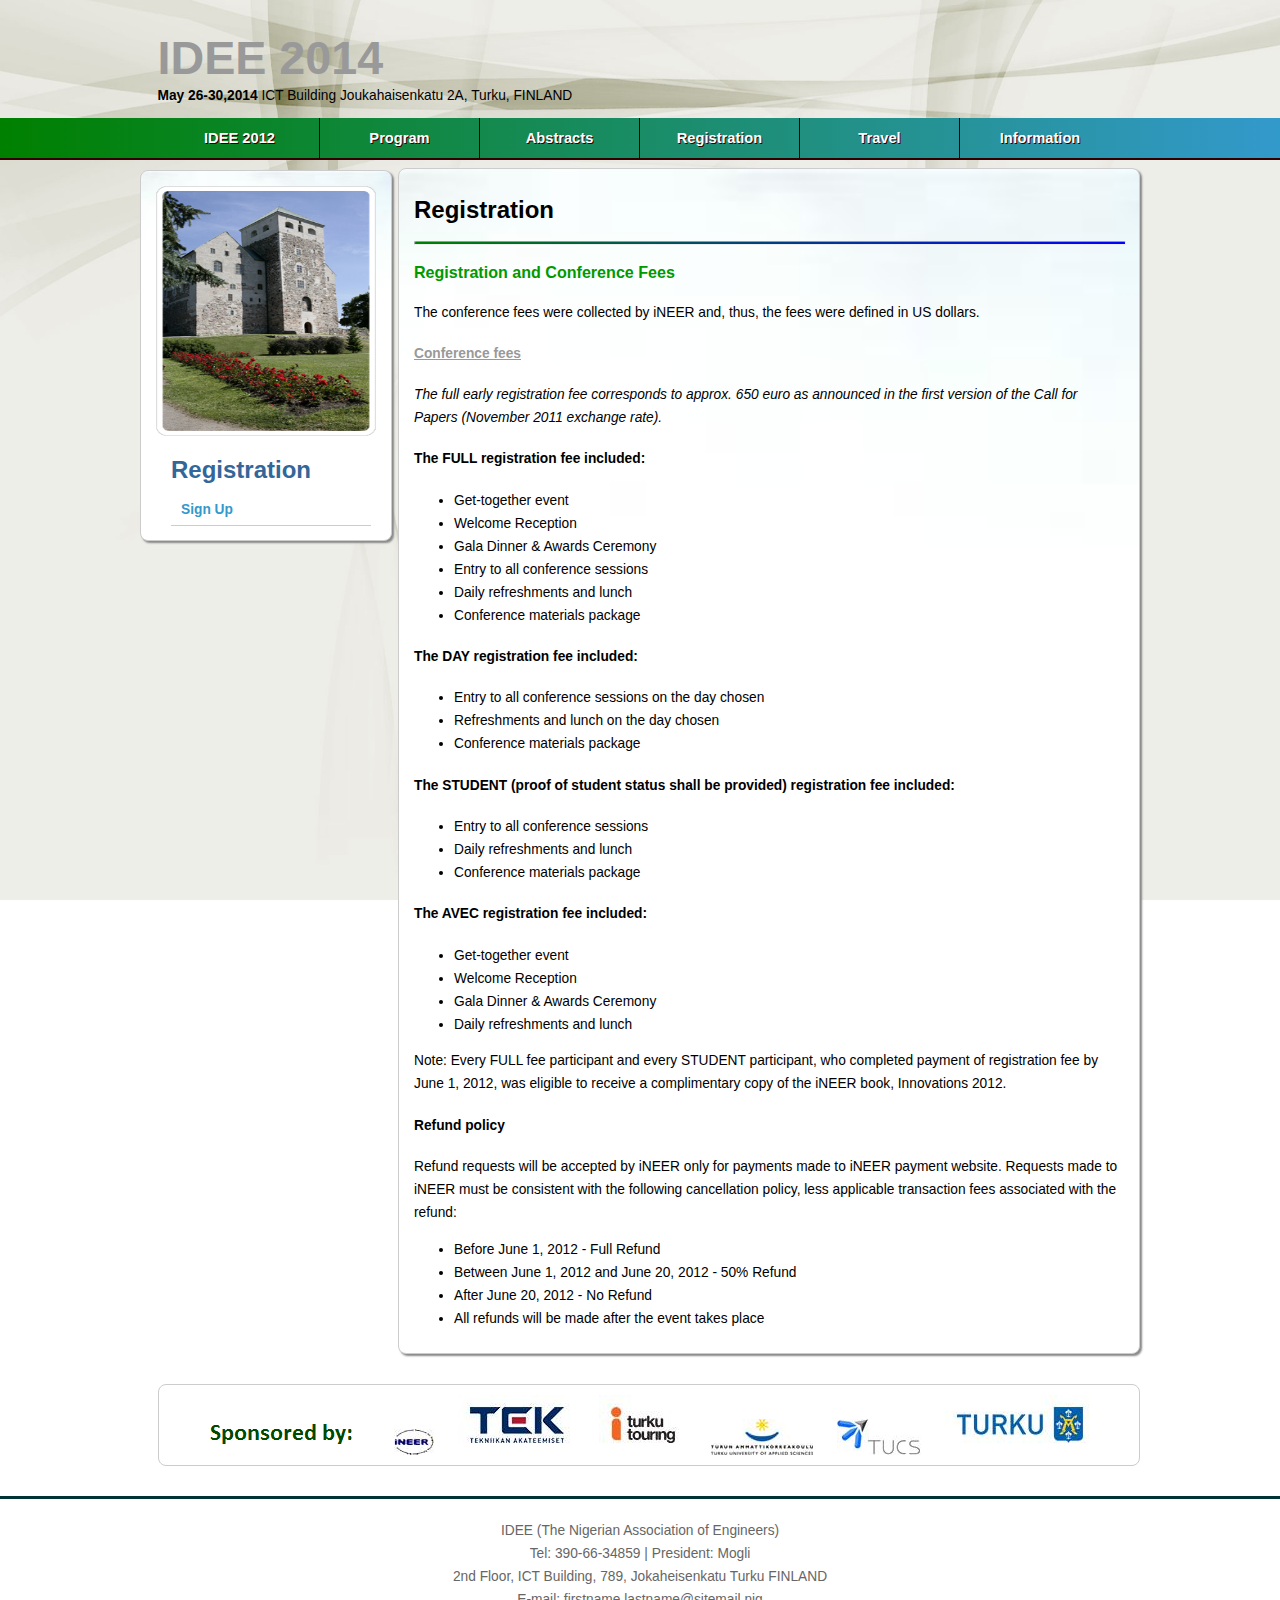
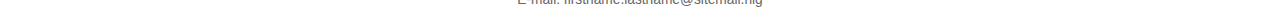
<file: reg.html>
<!DOCTYPE HTML PUBLIC "-//W3C//DTD HTML 4.01 Transitional//EN">
<html>
  <head>
  <meta http-equiv="content-type" content="text/html; charset=windows-1250">
  <meta name="generator" content="PSPad editor, www.pspad.com">
  <meta name="viewport" content="width=device-width, initial-scale=1, maximum-scale=1">
  <link type="text/css" rel="stylesheet" href="icee.css">
  <title>IDEE</title>
  <script src="https://ajax.googleapis.com/ajax/libs/jquery/1.7.2/jquery.min.js"></script>
  <script type="text/javascript" src="icee.js"></script>  
  </head>
  <body>
    <div id="heading">
    <!--<div id="toplinks"><a  class="toplinks" href="#">HOME | </a><a class="toplinks" href="#">SIGN-UP | </a><a class="toplinks" href="#">LOGIN | </a><a class="toplinks" href="#">CONTACT</a></div>-->
    <h1><a href="index.html">IDEE 2014</a></h1>
    <b>May 26-30,2014</b>   ICT Building Joukahaisenkatu 2A, Turku, FINLAND
    </div>
    <nav class="clearfix" id="nav1">
      <ul class="clearfix">
        <li><a href="icee.html">IDEE 2012</a></li>
        <li><a href="program.html">Program</a></li>
        <li><a href="abstracts.html">Abstracts</a></li>
        <li><a href="reg.html">Registration</a></li>
        <li><a href="travel.html">Travel</a></li>
        <li><a href="#">Information</a></li>
      </ul>
      <a href="#" id="pull">Menu</a>
    </nav>
<div id="container">    
  <aside>
      <div id="imgText">
    <img id="img1" src="images/reg.png" alt="aside picture">
    <!--<p id="text">The 20th International Conference on electrical Engineering 2014</p>-->
      </div>
      <div>
        <h2 id="idee">Registration</h2>
        <nav id="nav2">
          <ul>
            <li><a href="form.html">Sign Up</a></li>
            <!--<li><a href="#">Committees</a></li>
            <li><a href="#">Overview</a></li>
            <li><a href="#">Conference Topics</a></li>
            <li><a href="#">Venue</a></li>-->
          </ul>
        </nav>
      </div>
  </aside>
  <section>
    <!--<p id="welcome">Home > IDEE 2014 > <b>Sign Up</b></p><br />-->
    <h2>Registration</h2><hr>
    <article>
      <h3>Registration and Conference Fees</h3>
      
      <p>The conference fees were collected by iNEER and, thus, the fees were defined in US dollars.</p>
      <h4><a href="javascript:fees();">Conference fees</a></h4>
      
      <table class="tableChair" id="fees">
        
        <tr>
          <td>Full early registration fee (by May 20 2012)</td>
          <td><i>USD 895</i></td>
        </tr>
        <tr>
          <td>Full registration fee (late)</td>
          <td><i>USD 950</i></td>
        </tr>
        <tr>
          <td>Day delegate fee</td>
          <td><i>USD 275</i></td>
        </tr>
        <tr>
          <td>Student delegate fee (early; by May 20, 2012)</td>
          <td><i>USD 545</i></td>
        </tr>
        <tr>
          <td>Student delegate fee (late)</td>
          <td><i>USD 600</i></td>
        </tr>
        <tr>
          <td>Accompanying person fee (early; by May 20, 2012)</td>
          <td><i>USD 345</i></td>
        </tr>
        <tr>
          <td>Accompanying person fee (late)</td>
          <td><i>USD 400</i></td>
        </tr> 
      </table>
      
      <p>
       <i>The full early registration fee corresponds to approx. 650 euro
        as announced in the first version of the Call for Papers
         (November 2011 exchange rate).</i>
      </p>
      
       <h4>The FULL registration fee included:</h4>
       <ul>
        <li>Get-together event</li>
        <li>Welcome Reception</li>
        <li>Gala Dinner & Awards Ceremony</li>
        <li>Entry to all conference sessions</li>
        <li>Daily refreshments and lunch</li>
        <li>Conference materials package</li>
       </ul>
       
       <h4>The DAY registration fee included:</h4>
       <ul>
        <li>Entry to all conference sessions on the day chosen</li>
        <li>Refreshments and lunch on the day chosen</li>
        <li>Conference materials package</li>
       </ul>
       
       <h4>The STUDENT (proof of student status shall be provided) registration fee included:</h4>
       <ul>
        <li>Entry to all conference sessions</li>
        <li>Daily refreshments and lunch</li>
        <li>Conference materials package</li>
       </ul>
       
       <h4>The AVEC registration fee included:</h4>
       <ul>
        <li>Get-together event</li>
        <li>Welcome Reception</li>
        <li>Gala Dinner & Awards Ceremony</li>
        <li>Daily refreshments and lunch</li>
       </ul>
       
      <p>
       Note: Every FULL fee participant and every STUDENT participant, 
       who completed payment of registration fee by June 1, 2012, was
        eligible to receive a complimentary copy of the iNEER book, 
        Innovations 2012.
      </p>
      
      <h4>Refund policy</h4>
      <p>
       Refund requests will be accepted by iNEER only for payments made to iNEER
        payment website. Requests made to iNEER must be consistent with the 
        following cancellation policy, less applicable transaction fees 
        associated with the refund:
      </p>
         <ul>
        <li>Before June 1, 2012 - Full Refund</li>
        <li>Between June 1, 2012 and June 20, 2012 - 50% Refund</li>
        <li>After June 20, 2012 - No Refund</li>
        <li>All refunds will be made after the event takes place</li>
       </ul>
      
    </article>
  </section>
  <div id="sponsors">
<img src="images/sponsor2.png" class="sponsor">
<img src="images/ineer.jpg" class="sponsor">
<img src="images/tek.jpg" class="sponsor">
<img src="images/tt.jpg" class="sponsor">
<img src="images/tuas.jpg" class="sponsor">
<img src="images/tucs.jpg" class="sponsor">
<img src="images/turku.jpg" class="sponsor">
</div>
</div>
<footer>
  <div id="footerInfo">
    IDEE (The Nigerian Association of Engineers)<br />
    Tel: 390-66-34859 | President: Mogli<br />
    2nd Floor, ICT Building, 789, Jokaheisenkatu Turku FINLAND<br />
    E-mail: firstname.lastname@sitemail.nig<br /> 
  </div>  
</footer>
  </body>
</html>
</file>
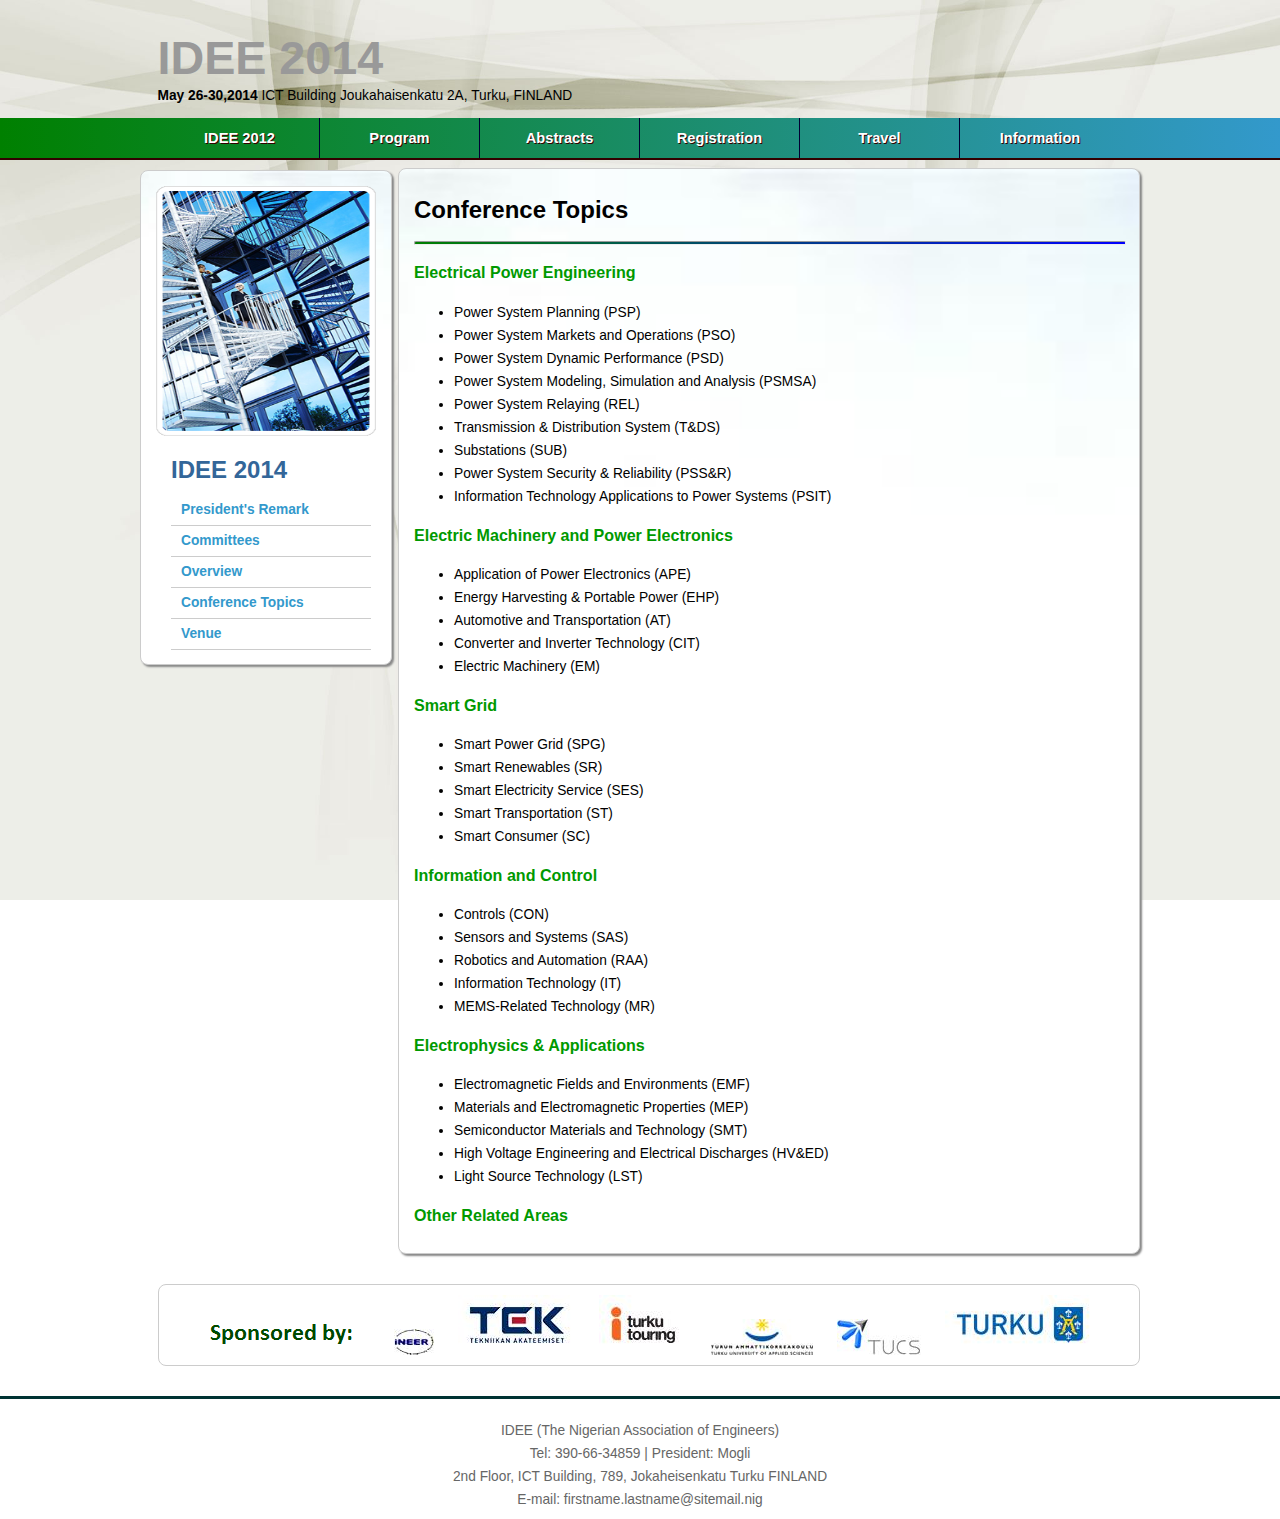
<file: topic.html>
<!DOCTYPE HTML PUBLIC "-//W3C//DTD HTML 4.01 Transitional//EN">
<html>
  <head>
  <meta http-equiv="content-type" content="text/html; charset=windows-1250">
  <meta name="generator" content="PSPad editor, www.pspad.com">
  <meta name="viewport" content="width=device-width, initial-scale=1, maximum-scale=1">
  <link type="text/css" rel="stylesheet" href="icee.css">
  <title>IDEE</title>
  <script src="https://ajax.googleapis.com/ajax/libs/jquery/1.7.2/jquery.min.js"></script>
  <script type="text/javascript" src="icee.js"></script>  
  </head>
  <body>
    <div id="heading">
    <!--<div id="toplinks"><a  class="toplinks" href="#">HOME | </a><a class="toplinks" href="#">SIGN-UP | </a><a class="toplinks" href="#">LOGIN | </a><a class="toplinks" href="#">CONTACT</a></div>-->
    <h1><a href="index.html">IDEE 2014</a></h1>
    <b>May 26-30,2014</b>   ICT Building Joukahaisenkatu 2A, Turku, FINLAND
    </div>
    <nav class="clearfix" id="nav1">
      <ul class="clearfix">
        <li><a href="icee.html">IDEE 2012</a></li>
        <li><a href="program.html">Program</a></li>
        <li><a href="abstracts.html">Abstracts</a></li>
        <li><a href="reg.html">Registration</a></li>
        <li><a href="travel.html">Travel</a></li>
        <li><a href="#">Information</a></li>
      </ul>
      <a href="#" id="pull">Menu</a>
    </nav>
<div id="container">    
  <aside>
      <div id="imgText">
    <img id="img1" src="images/topic.png" alt="conference topics">
      </div>
      <div>
        <h2 id="idee">IDEE 2014</h2>
        <nav id="nav2">
          <ul>
            <li><a href="icee.html" class="nav2link">President's Remark</a></li>
            <li><a href="com.html">Committees</a></li>
            <li><a href="overview.html">Overview</a></li>
            <li><a href="topic.html">Conference Topics</a></li>
            <li><a href="venue.html">Venue</a></li>
          </ul>
        </nav>
      </div>
  </aside>
  <section>
    <!--<p id="welcome">Home > IDEE 2014 > <b>Conference Topics</b></p><br />-->
    <h2>Conference Topics</h2><hr>
    <article>
      <h3>Electrical Power Engineering</h3>
      <ul>
        <li>Power System Planning (PSP)</li>
        <li>Power System Markets and Operations (PSO)</li>
        <li>Power System Dynamic Performance (PSD)</li>
        <li>Power System Modeling, Simulation and Analysis (PSMSA)</li>
        <li>Power System Relaying (REL)</li>
        <li>Transmission & Distribution System (T&DS)</li>
        <li>Substations (SUB)</li>
        <li>Power System Security & Reliability (PSS&R)</li>
        <li>Information Technology Applications to Power Systems (PSIT)</li>
      </ul>
      
      <h3>Electric Machinery and Power Electronics</h3>
      <ul>
        <li>Application of Power Electronics (APE)</li>
        <li>Energy Harvesting & Portable Power (EHP)</li>
        <li>Automotive and Transportation (AT)</li>
        <li>Converter and Inverter Technology (CIT)</li>
        <li>Electric Machinery (EM)</li>
      </ul>
      
      <h3>Smart Grid</h3>
      <ul>
        <li>Smart Power Grid (SPG)</li>
        <li>Smart Renewables (SR)</li>
        <li>Smart Electricity Service (SES)</li>
        <li>Smart Transportation (ST)</li>
        <li>Smart Consumer (SC)</li>
      </ul>
      
       <h3>Information and Control</h3>
      <ul>
        <li>Controls (CON)</li>
        <li>Sensors and Systems (SAS)</li>
        <li>Robotics and Automation (RAA)</li>
        <li>Information Technology (IT)</li>
        <li>MEMS-Related Technology (MR)</li>
      </ul>
      
      <h3>Electrophysics & Applications</h3>
      <ul>
        <li>Electromagnetic Fields and Environments (EMF)</li>
        <li>Materials and Electromagnetic Properties (MEP)</li>
        <li>Semiconductor Materials and Technology (SMT)</li>
        <li>High Voltage Engineering and Electrical Discharges (HV&ED)</li>
        <li>Light Source Technology (LST)</li>
      </ul>
      
      <h3>Other Related Areas</h3>
      
    </article>
  </section>
  <div id="sponsors">
<img src="images/sponsor2.png" class="sponsor">
<img src="images/ineer.jpg" class="sponsor">
<img src="images/tek.jpg" class="sponsor">
<img src="images/tt.jpg" class="sponsor">
<img src="images/tuas.jpg" class="sponsor">
<img src="images/tucs.jpg" class="sponsor">
<img src="images/turku.jpg" class="sponsor">
</div>
</div>
<footer>
  <div id="footerInfo">
    IDEE (The Nigerian Association of Engineers)<br />
    Tel: 390-66-34859 | President: Mogli<br />
    2nd Floor, ICT Building, 789, Jokaheisenkatu Turku FINLAND<br />
    E-mail: firstname.lastname@sitemail.nig<br /> 
  </div>  
</footer>
  </body>
</html>
</file>
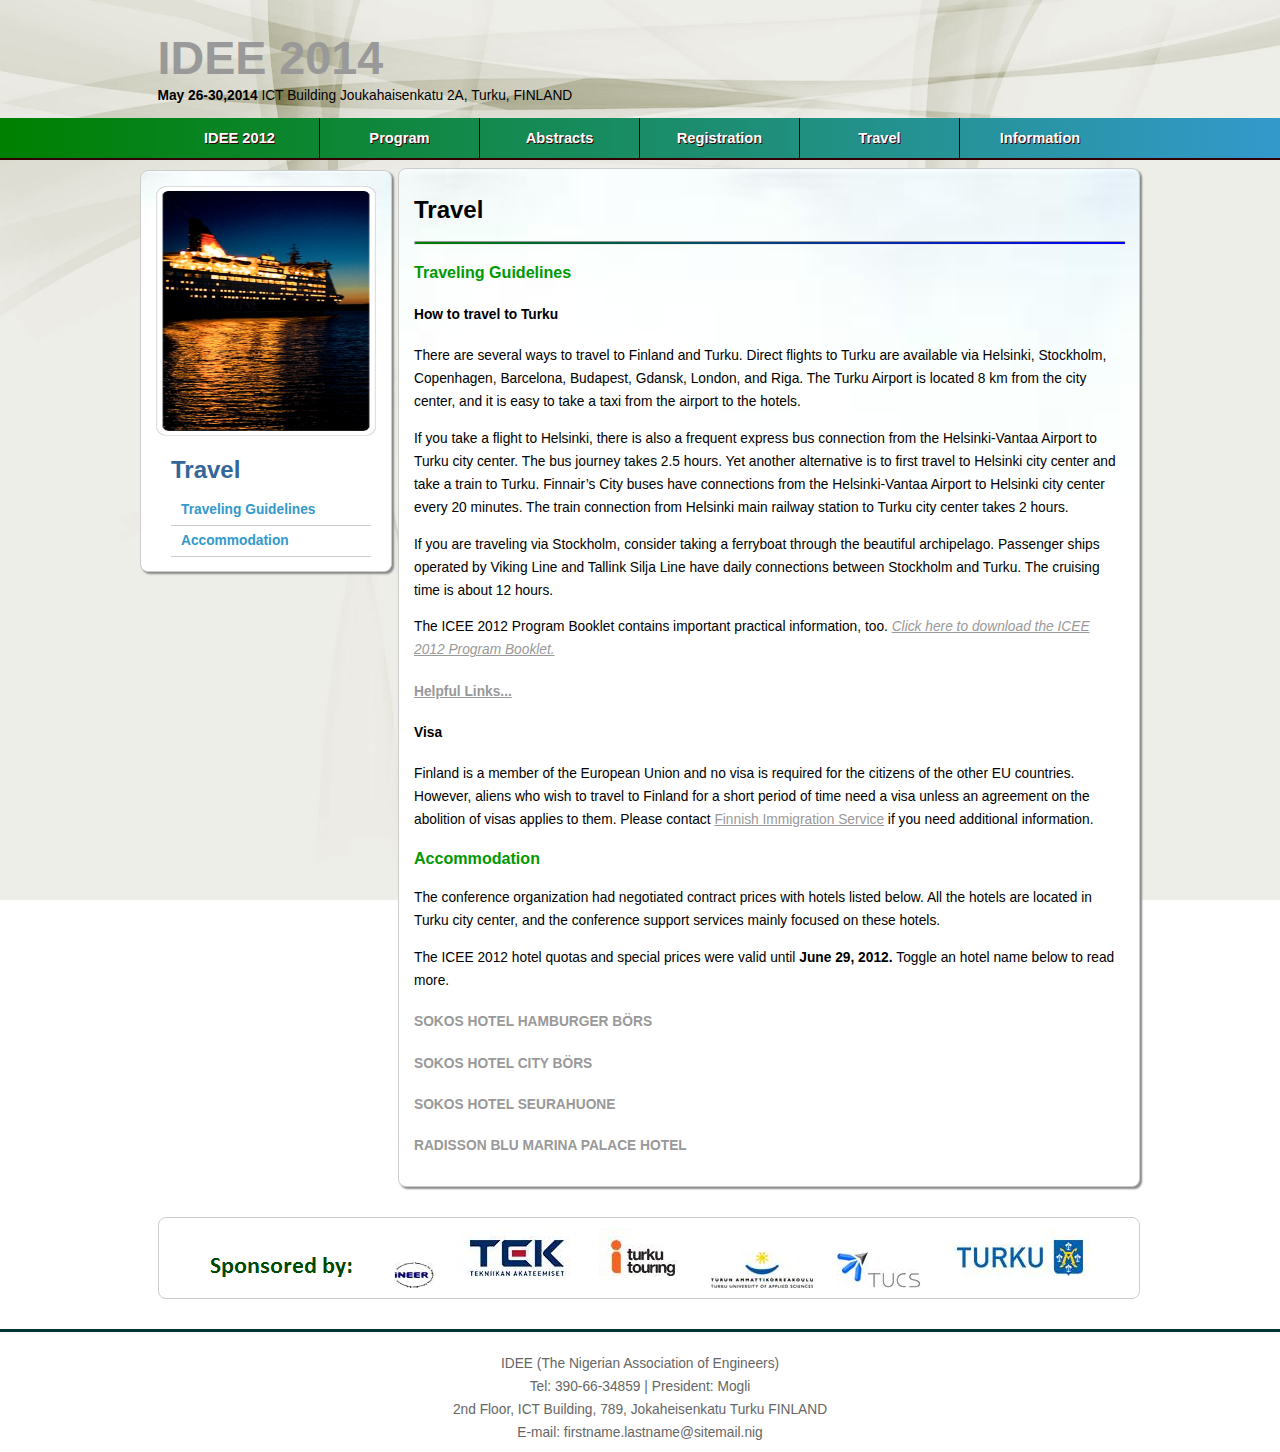
<file: travel.html>
<!DOCTYPE HTML PUBLIC "-//W3C//DTD HTML 4.01 Transitional//EN">
<html>
  <head>
  <meta http-equiv="content-type" content="text/html; charset=windows-1250">
  <meta name="generator" content="PSPad editor, www.pspad.com">
  <meta name="viewport" content="width=device-width, initial-scale=1, maximum-scale=1">
  <link type="text/css" rel="stylesheet" href="icee.css">
  <title>IDEE</title>
  <script src="https://ajax.googleapis.com/ajax/libs/jquery/1.7.2/jquery.min.js"></script>
  <script type="text/javascript" src="icee.js"></script>  
  </head>
  <body>
    <div id="heading">
    <!--<div id="toplinks"><a  class="toplinks" href="#">HOME | </a><a class="toplinks" href="#">SIGN-UP | </a><a class="toplinks" href="#">LOGIN | </a><a class="toplinks" href="#">CONTACT</a></div>-->
    <h1><a href="index.html">IDEE 2014</a></h1>
    <b>May 26-30,2014</b>   ICT Building Joukahaisenkatu 2A, Turku, FINLAND
    </div>
    <nav class="clearfix" id="nav1">
      <ul class="clearfix">
        <li><a href="icee.html">IDEE 2012</a></li>
        <li><a href="program.html">Program</a></li>
        <li><a href="abstracts.html">Abstracts</a></li>
        <li><a href="reg.html">Registration</a></li>
        <li><a href="travel.html">Travel</a></li>
        <li><a href="#">Information</a></li>
      </ul>
      <a href="#" id="pull">Menu</a>
    </nav>
<div id="container">    
  <aside>
      <div id="imgText">
    <img id="img1" src="images/travel.png" alt="aside picture">
    <!--<p id="text">The 20th International Conference on electrical Engineering 2014</p>-->
      </div>
      <div>
        <h2 id="idee">Travel</h2>
        <nav id="nav2">
          <ul>
            <li><a href="#travel">Traveling Guidelines</a></li>
            <li><a href="#accommodation">Accommodation</a></li>
          </ul>
        </nav>
      </div>
  </aside>
  <section>
    <!--<p id="welcome">Home > IDEE 2014 > <b>Sign Up</b></p><br />-->
    <h2>Travel</h2><hr>
    <article>
      <h3><a name="travel"></a>Traveling Guidelines</h3>
      <h4>How to travel to Turku</h4>
      <p>
       There are several ways to travel to Finland and Turku. Direct flights to Turku 
       are available via Helsinki, Stockholm, Copenhagen, Barcelona, Budapest, Gdansk, 
       London, and Riga. The Turku Airport is located 8 km from the city center, and 
       it is easy to take a taxi from the airport to the hotels.
      </p>
      
      <p>
       If you take a flight to Helsinki, there is also a frequent express bus connection
        from the Helsinki-Vantaa Airport to Turku city center. The bus journey takes 2.5 hours.
         Yet another alternative  is to first travel to Helsinki city center and take a train to Turku.
          Finnair�s City buses have connections from the Helsinki-Vantaa Airport to Helsinki 
          city center every 20 minutes. The train connection from Helsinki main railway station
           to Turku city center takes 2 hours.
      </p>
      
      <p>
       If you are traveling via Stockholm, consider taking a ferryboat through the beautiful
        archipelago. Passenger ships operated by Viking Line and Tallink Silja Line have daily
         connections between Stockholm and Turku. The cruising time is about 12 hours.
      </p>
      
      <p>
       The ICEE 2012 Program Booklet contains important practical information, too. 
       <a href="#"><i>Click here to download the ICEE 2012 Program Booklet.</i></a> 
      </p>
      
    <h4><a href="javascript:travelLinks();">Helpful Links...</a></h4>  
    <table class="travelLinks" id="travelLinks">
        <tr>
          <td><a href="#">This is Finland</a></td>
          <td><a href="#">AirBaltic</a></td>
          <td><a href="#">Visit Finland</a></td>
        </tr>
  
        <tr>
          <td><a href="#">Finnair</a></td>
          <td><a href="#">TurkuTouring</a></td>
          <td><a href="#">SAS, Blue1</a></td>
        </tr>
        
        <tr>
          <td><a href="#">Turku Airport</a></td>
          <td><a href="#">Norwegian</a></td>
          <td><a href="#">Helsinki-Vantaa Airport</a></td>
        </tr>
    
        <tr>
          <td><a href="#">Wizz air</a></td>
          <td><a href="#">Ryanair</a></td>
          <td><a href="#">Train timetables</a></td>
        </tr>
        
        <tr>
          <td><a href="#">Tallink Silja Line</a></td>
          <td><a href="#">Finnair�s City buses</a></td>
          <td><a href="#">Viking Line</a></td>
        </tr> 
      </table>
      
      <p>
      <h4>Visa</h4>
       Finland is a member of the European Union and no visa is required for the citizens of 
       the other EU countries. However, aliens who wish to travel to Finland for a short period 
       of time need a visa unless an agreement on the abolition of visas applies to them. Please 
       contact <a href="#">Finnish Immigration Service</a> if you need additional information.
       </p>
    </article>
    
    <article>
      <h3><a name="accommodation"></a>Accommodation</h3>
      <p>
      The conference organization had negotiated contract prices with hotels listed below. 
      All the hotels are located in Turku city center, and the conference support services
       mainly focused on these hotels.
      </p>
      <p>The ICEE 2012 hotel quotas and special prices were valid until <b>June 29, 2012. </b>Toggle an hotel name below to read more.</p> 

      <h4><a href="javascript:sokos1();" class="speakerName">SOKOS HOTEL HAMBURGER B�RS</a></h4>
      <table id="sokos1" class="speakerTable">
        <tr>
          <td><img src="images/sokos1.png"></td>
          <td>
            <p>
              Hamburger B�rs is a legend among city hotels since 1904, last renovation 2006-2007.
               The most popular hotel in the city situated right in the center of Turku by the Market Place.
            </p>
            <p>
              From the hotel there is 1 km to the railway and bus stations, 3 km to the harbor, 8 km to the
             airport, and 2 km to the main conference venue. Internet connection is included in the room price.
            </p>
            <p>Standard Single room: EUR 110 / night<br>
              Standard Double room: EUR 120 / night
            </p>
            <p>
              Further information and reservations:<br> 
              Sales Service Centre in Turku,<br>
              Tel. +358 (0)2 337 3800, Fax. +358 (0)2 231 1010,<br> 
              e-mail: sales.turku@sokoshotels.fi<br>
              <a href="#">Visit webpage.</a><br>
              <i>Address: Kauppiaskatu 6, Turku</i>
            </p>
          </td>
        </tr>
      </table>
      
      <h4><a href="javascript:sokos2();" class="speakerName">SOKOS HOTEL CITY B�RS</a></h4>
      <table id="sokos2" class="speakerTable">
        <tr>
          <td><img src="images/sokos2.png"></td>
          <td>
            <p>
              A totally renovated and different hotel located across the street from Sokos Hotel Hamburger
               B�rs on the upper floors (floors 5-8) of the department store Sokos Wiklund. Reception,
                breakfast and all restaurant and other services available in Sokos Hotel Hamburger B�rs across the street.
            </p>
            <p>
              From the hotel there is 1 km to the railway and bus stations, 3 km to the harbor, 
              8 km to the airport, and 2 km to the main conference venue. Internet connection
               is included in the room price.
            </p>
            <p>Standard Single room: EUR 89 / night<br>
              Standard Double room: EUR 99 / night
            </p>
            <p>
              Further information and reservations:<br> 
              Sales Service Centre in Turku,<br>
              Tel. +358 (0)2 337 3800, Fax. +358 (0)2 231 1010,<br> 
              e-mail: sales.turku@sokoshotels.fi<br>
              <a href="#">Visit webpage.</a><br>
              <i>Address: Eerikinkatu 11, Turku</i>
            </p>
          </td>
        </tr>
      </table>
      
      <h4><a href="javascript:sokos3();" class="speakerName">SOKOS HOTEL SEURAHUONE</a></h4>
      <table id="sokos3" class="speakerTable">
        <tr>
          <td><img src="images/sokos3.png"></td>
          <td>
            <p>
              A cosy hotel with excellent central location for both business and leisure travelers.
               Close to shops, theaters and events.
            </p>
            <p>
              From the hotel there is 800 m to the railway station, 1 km to the buss station, 
              3 km to the harbor, 8 km to the airport, and 2.5 km to the main conference venue. 
              Internet connection is included in the room price.
            </p>
            <p>Standard Single room: EUR 86 / night<br>
              Standard Double room: EUR 96 / night
            </p>
            <p>
              Further information and reservations:<br> 
              Sales Service Centre in Turku,<br>
              Tel. +358 (0)2 337 3800, Fax. +358 (0)2 231 1010,<br> 
              e-mail: sales.turku@sokoshotels.fi<br>
              <a href="#">Visit webpage.</a><br>
              <i>Address: Eerikinkatu 23, Turku</i>
            </p>
          </td>
        </tr>
      </table>
      
      <h4><a href="javascript:radisson();" class="speakerName">RADISSON BLU MARINA PALACE HOTEL</a></h4>
      <table id="radisson" class="speakerTable">
        <tr>
          <td><img src="images/radisson.png"></td>
          <td>
            <p>
              The hotel, standing on the banks of the Aura river, right in the centre of Turku,
               is a grand conference and party hotel as well as a high-quality hotel for both 
               business and leisure travelers.The hotel�s restaurant Aurora offers tastes of 
               Italy and the best steaks in town.
            </p>
            <p>
              From the hotel there is 1 km to the railway station, 1.1 km to the buss station,
                2.8 km to the harbor, 9 km to the airport, and 2.6 km to the main conference venue.
                 Internet connection is included in the room price.
            </p>
            <p>Standard Single room: EUR 120 / night<br>
              Standard Double room: EUR 130 / night
            </p>
            <p>Superior Single room: EUR 135 / night<br>
              Superior Double room: EUR 145 / night
            </p>
            <p>
              Further information and reservations:<br> 
              Sales Service Centre in Turku,<br>
              Tel. +358 (0)20 1234 710, Fax. +358 (0)20 1234 711,<br> 
              e-mail: info.turku@RadissonBlu.com<br>
              <a href="#">Visit webpage.</a><br>
              <i>Address: Linnankatu 32, Turku</i>
            </p>
          </td>
        </tr>
      </table>
    </article>
  </section>
  <div id="sponsors">
<img src="images/sponsor2.png" class="sponsor">
<img src="images/ineer.jpg" class="sponsor">
<img src="images/tek.jpg" class="sponsor">
<img src="images/tt.jpg" class="sponsor">
<img src="images/tuas.jpg" class="sponsor">
<img src="images/tucs.jpg" class="sponsor">
<img src="images/turku.jpg" class="sponsor">
</div>
</div>
<footer>
  <div id="footerInfo">
    IDEE (The Nigerian Association of Engineers)<br />
    Tel: 390-66-34859 | President: Mogli<br />
    2nd Floor, ICT Building, 789, Jokaheisenkatu Turku FINLAND<br />
    E-mail: firstname.lastname@sitemail.nig<br /> 
  </div>  
</footer>
  </body>
</html>
</file>
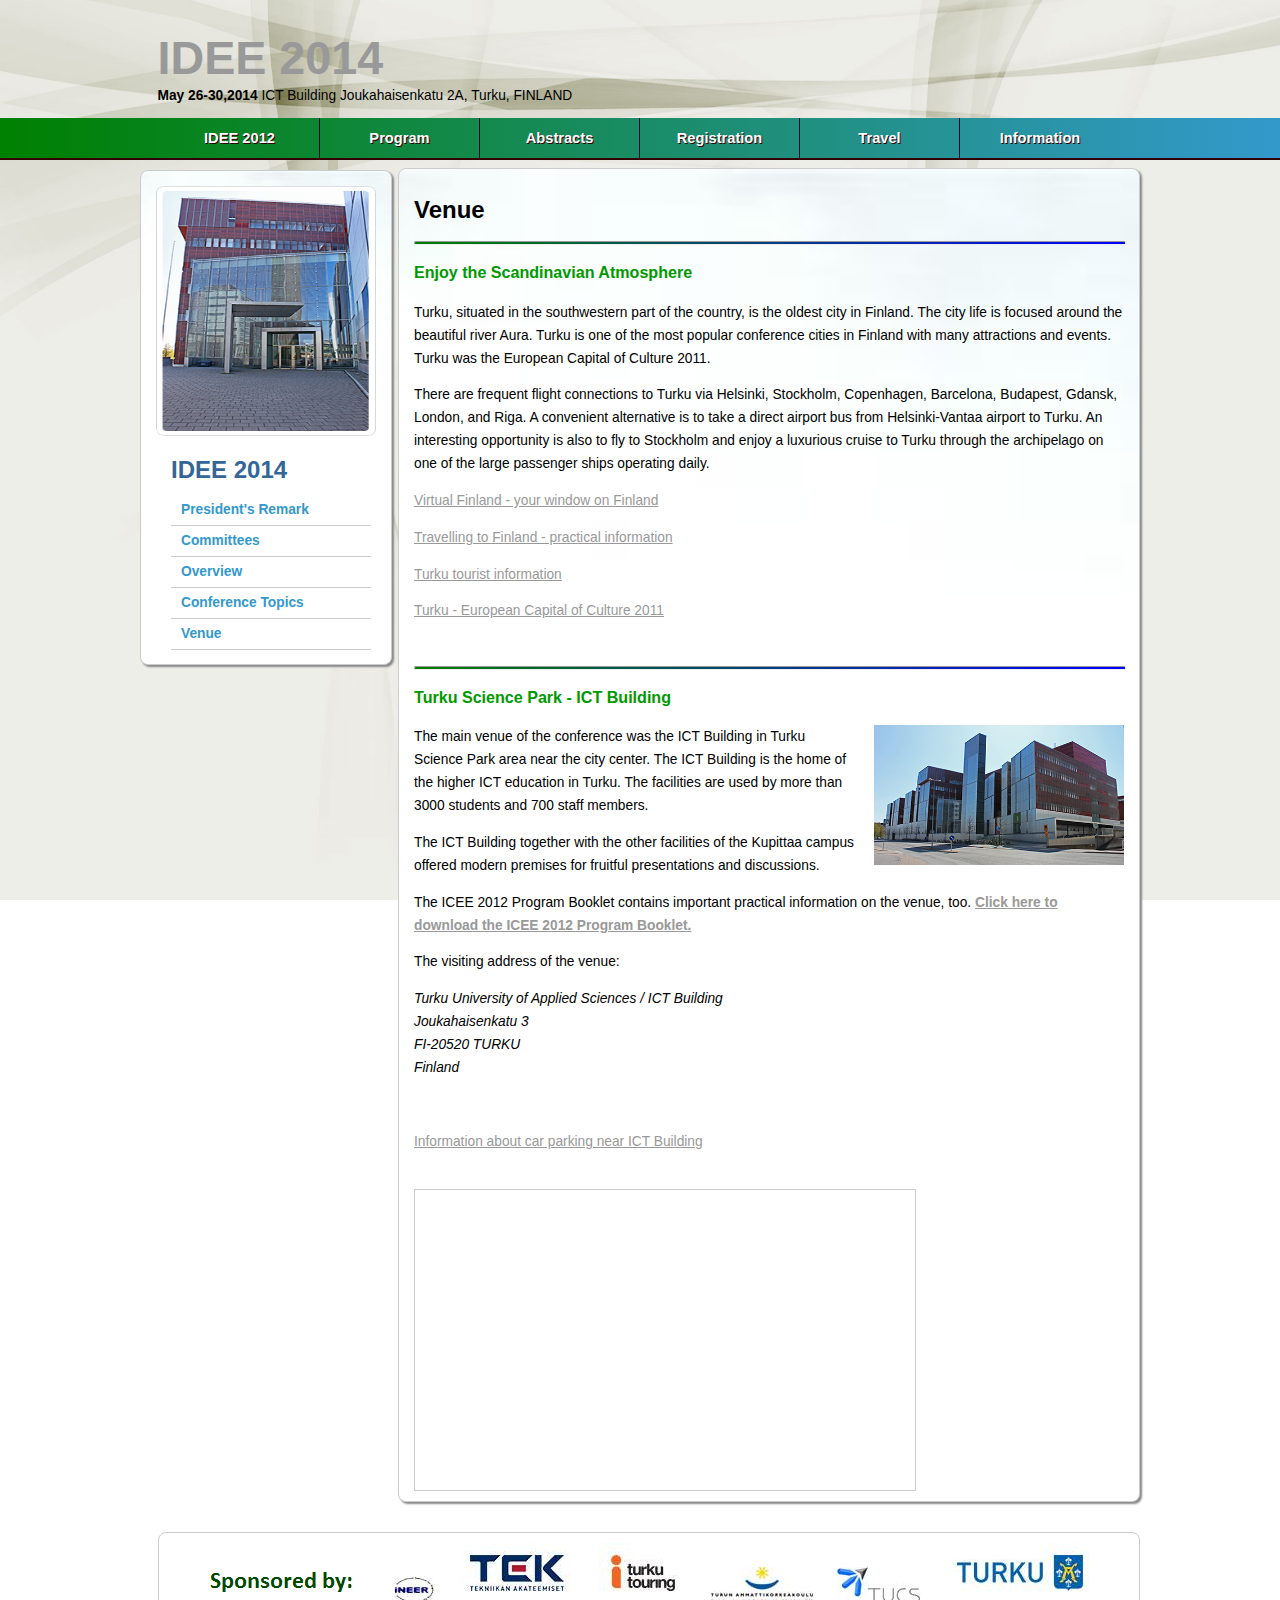
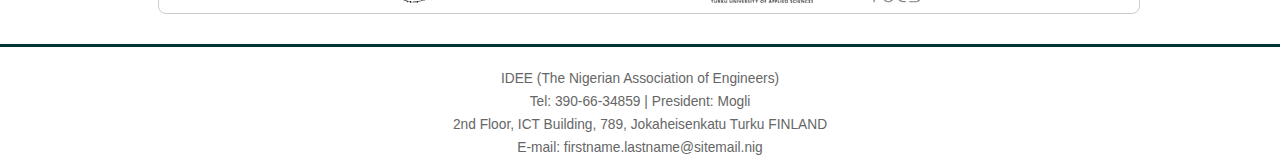
<file: venue.html>
<!DOCTYPE HTML PUBLIC "-//W3C//DTD HTML 4.01 Transitional//EN">
<html>
  <head>
  <meta http-equiv="content-type" content="text/html; charset=windows-1250">
  <meta name="generator" content="PSPad editor, www.pspad.com">
  <meta name="viewport" content="width=device-width, initial-scale=1, maximum-scale=1">
  <link type="text/css" rel="stylesheet" href="icee.css">
  <title>IDEE</title>
  <script src="https://ajax.googleapis.com/ajax/libs/jquery/1.7.2/jquery.min.js"></script>
  <script type="text/javascript" src="icee.js"></script>  
  </head>
  <body>
    <div id="heading">
    <!--<div id="toplinks"><a  class="toplinks" href="#">HOME | </a><a class="toplinks" href="#">SIGN-UP | </a><a class="toplinks" href="#">LOGIN | </a><a class="toplinks" href="#">CONTACT</a></div>-->
    <h1><a href="index.html">IDEE 2014</a></h1>
    <b>May 26-30,2014</b>   ICT Building Joukahaisenkatu 2A, Turku, FINLAND
    </div>
    <nav class="clearfix" id="nav1">
      <ul class="clearfix">
       <li><a href="icee.html">IDEE 2012</a></li>
        <li><a href="program.html">Program</a></li>
        <li><a href="abstracts.html">Abstracts</a></li>
        <li><a href="reg.html">Registration</a></li>
        <li><a href="travel.html">Travel</a></li>
        <li><a href="#">Information</a></li>
      </ul>
      <a href="#" id="pull">Menu</a>
    </nav>
<div id="container">    
  <aside>
      <div id="imgText">
    <img id="img1" src="images/venue.png" alt="venue picture">
      </div>
      <div>
        <h2 id="idee">IDEE 2014</h2>
        <nav id="nav2">
          <ul>
            <li><a href="icee.html" class="nav2link">President's Remark</a></li>
            <li><a href="com.html">Committees</a></li>
            <li><a href="overview.html">Overview</a></li>
            <li><a href="topic.html">Conference Topics</a></li>
            <li><a href="venue.html">Venue</a></li>
          </ul>
        </nav>
      </div>
  </aside>
  <section>
    <!--<p id="welcome">Home > IDEE 2014 > <b>Venue</b></p><br />-->
    <h2>Venue</h2><hr>
    <article>
      <h3>Enjoy the Scandinavian Atmosphere</h3>
      <p>
       Turku, situated in the southwestern part of the country, is the oldest city in Finland. 
       The city life is focused around the beautiful river Aura. 
       Turku is one of the most popular conference cities in Finland with many attractions and events.
        Turku was the European Capital of Culture 2011.
      </p>
      
      <p>
      There are frequent flight connections to Turku via Helsinki, Stockholm, Copenhagen, Barcelona,
       Budapest, Gdansk, London, and Riga. A convenient alternative is to take a direct airport bus
        from Helsinki-Vantaa airport to Turku. An interesting opportunity is also to fly to Stockholm 
        and enjoy a luxurious cruise to Turku through the archipelago on one of the large passenger ships operating daily.
      </p>
      
      <p><a href="#">Virtual Finland - your window on Finland</a></p>

      <p><a href="#">Travelling to Finland - practical information</a></p>

      <p><a href="#">Turku tourist information</a></p>

      <p><a href="#">Turku - European Capital of Culture 2011</a></p>
      <br /><hr>
      <h3>Turku Science Park - ICT Building</h3>
       <img src="images/venue2.png" id="venue2" alt="ict">
      <p>
       The main venue of the conference was the ICT Building in Turku Science Park area near the city center.
        The ICT Building is the home of the higher ICT education in Turku. 
        The facilities are used by more than 3000 students and 700 staff members.
      </p>
      
      <p>
       The ICT Building together with the other facilities of the Kupittaa campus offered
        modern premises for fruitful presentations and discussions.
      </p>
      
      <p>
       The ICEE 2012 Program Booklet contains important practical information on the venue, too. 
       <a href="#"><b>Click here to download the ICEE 2012 Program Booklet.</b></a>
      </p>
      
      <p>The visiting address of the venue:</p>
      
      <p>
      <i>
      Turku University of Applied Sciences / ICT Building<br>
      Joukahaisenkatu 3<br>
      FI-20520 TURKU<br>
      Finland</i>
      </p>
      <br />
      <p><a href="#">Information about car parking near ICT Building</a></p>
      <br />
      
      <iframe src="https://www.google.com/maps/embed?pb=!1m14!1m8!1m3!1d1967.7348414049925!2d22.294850699999998!3d60.
      449592800000005!3m2!1i1024!2i768!4f13.1!3m3!1m2!1s0x468c76e7f13bfc91%3A0xafb60854e9043fd2!2sJoukahaisenkatu+3!
      5e0!3m2!1sen!2s!4v1400254636106" width="500" height="300" frameborder="0" style="border:1px solid #cccccc"></iframe>
      
    </article>
  </section>
  <div id="sponsors">
<img src="images/sponsor2.png" class="sponsor">
<img src="images/ineer.jpg" class="sponsor">
<img src="images/tek.jpg" class="sponsor">
<img src="images/tt.jpg" class="sponsor">
<img src="images/tuas.jpg" class="sponsor">
<img src="images/tucs.jpg" class="sponsor">
<img src="images/turku.jpg" class="sponsor">
</div>
</div>
<footer>
  <div id="footerInfo">
    IDEE (The Nigerian Association of Engineers)<br />
    Tel: 390-66-34859 | President: Mogli<br />
    2nd Floor, ICT Building, 789, Jokaheisenkatu Turku FINLAND<br />
    E-mail: firstname.lastname@sitemail.nig<br /> 
  </div>  
</footer>
  </body>
</html>
</file>
<file: icee.css>
/* CSS Document */

/*html {
  font-family: sans-serif;
  -ms-text-size-adjust: 100%;
  -webkit-text-size-adjust: 100%;
} */

/*Body style*/
body {
      background: url(images/bodybg6.jpg) no-repeat center center fixed; 
      background-size:cover;
      margin:0px;
      font-family:Verdana, Helvetica, Arial, sans-serif;
      font-size:86%;
      line-height:23px;
      /*text-align:justify;*/
      } 

/*Page heading div*/ 
#heading {
            padding:25px 0px 20px 35px;
            /*padding-bottom:15px;
            padding-left:20px;*/
            width:1000px;
            margin:auto;
            line-height:5px;
            }
            
/*Index page header*/            
header {height:400px;
        width:100%;
        background: url(images/header3.jpg) no-repeat center center;
        background-size:cover;
        filter:alpha(opacity=97);
        opacity:.97;
        color:white;
        } 

/*Index page title div*/                   
#headerText {float:right;
            margin:120px 100px 40px 0px;
            text-align:right;}

/* html has been commented out*/            
#toplinks {float:right;
          margin:10px 20px 0px 0px;
          }

/* html has been commented out*/         
.toplinks {text-decoration:none;
          color:#999999;
          font-size:8pt;}
          
/*#linktable {
          float:right;} */
          
/*table td a {
      color:#cccccc;
      font-size:8pt;
      padding:0px 7px 7px 0px;
      border-right:1px solid #cccccc;
      box-sizing:border-box;
      -moz-box-sizing:border-box;
      -webkit-box-sizing:border-box;
} */

/*table  td:last-child a {
      border-right:0;
}                    */

/* all content div */ 
#container {
            width:1000px;
            margin:auto;
            }

/* Section style */            
section {
        background: url(images/bodybg7.jpg) no-repeat center center; 
        background-size:cover;
        width:710px;
        margin-top:8px;
        padding:10px 15px 10px 15px;
        border-radius:8px 8px 8px 8px;
        float:right;
        background-color:white;
        border:1px solid #cccccc;
        box-shadow: 2px 2px 2px #888888;
        }

/* webpage Title*/
h1 {
    color:#006699;
    font-size:35pt;
    }

/* index page title */    
header h1 {
    color:#006699;
    font-size:50pt;
    }

/* footer for all pages */    
footer {height:120px;
        width:100%;
        margin:0px;
        clear:both;
        border-top:3px solid #003333;
        }

/*  div for footer text */        
#footerInfo {margin:auto;
            padding-top:20px;
            text-align:center;
            color:#666666;}

/* gneral links */            
a:link {color:#999999;}
a:visited {color:#999999;}
a:hover {color:#009999;}

/* page title link */
h1 a, h1 a:visited{
    color:#336699;
    font-size:35pt;
    text-decoration:none;
    }

/* all h2 headings */
h2 {font-size:18pt;}

/* legend for registration form */   
legend {color:#009900;
        font-weight:bold;
        font-size:90%;
        }

/* all h3 headings */
h3 {
    color:#009900;
    }

/* aside style*/    
aside{
      background: url(images/bodybg7.jpg) no-repeat center center; 
      background-size:cover;
      float:left;
      width:250px;
      margin:10px 0px 0px 0px;
      border-radius:8px 8px 8px 8px;
      background-color:white;
      border:1px solid #cccccc;
       box-shadow: 2px 2px 2px #888888;
      }

/* Aside images */      
#img1 {
      width:220px;
      height:250px;
      padding:15px 20px 10px 15px;
      border-radius:20px 20px 20px 20px;
      position:relative;
    }

/* div for aside image and text */
#imgText {position:relative;
          width:220px;
          }

/* text on Aside image; has been commented out */    
#text {position:absolute;
      z-index:100;
      color:white;
      text-align:center;
      line-height:15px;
      font-size:10px;
      font-weight:bold;
      top:180px;
      left:15px;
      height:35px;
      background-color:rgba(0,180,255,0.3);
      width:100%;
      }

/* All subnav title */      
#idee {color:#336699;
      line-height:10px;
      margin-left:30px;} 

/*prseident's image*/   
#img2 {
      float:right;
      height:170px;
      width:130px;
      margin:0px 0px 20px 20px;
      }

/* image on venue section*/      
#venue2 {
      float:right;
      height:140px;
      width:250px;
      margin:0px 0px 20px 20px;
      }

/* a paragraph el; commented out */    
#welcome {
          float:right;
          font-size:9pt;}

/* line under subnav heading */          
hr {height:2px;
    width:710px;
    background:linear-gradient(to right, green, blue);
    border-radius:2px;}

/* main nav id */      
#nav1{
    height:40px;
    width:100%;
    background:linear-gradient(to right, green,#3399cc );
    font-size:11pt;
    font-family:;
    font-weight:bold;
    position:relative;
    /*border-top:2px solid #330000;*/
    border-bottom:2px solid #330000;
}

#nav1 ul {
      padding:0;
      margin: 0 auto;
      width: 960px;
      height:40px;
}

#nav1 li {
      display:inline;
      float:left;
}

/* main nav class */
.clearfix:before,
.clearfix:after {
      content:"";
      display:table;
}

.clearfix {
      *zoom: 1;
}

/* main nav link */
#nav1 a {
      color: #ffffff;
      display:inline-block;
      width:160px;
      text-align:center;
      text-decoration:none;
      line-height:40px;
      text-shadow:1px 1px 0px #330000;
}

#nav1 li a {
      border-right:1px solid #000033;
      box-sizing:border-box;
      -moz-box-sizing:border-box;
      -webkit-box-sizing:border-box;
}

#nav1 li:last-child a {
      border-right:0;
}

#nav1 a:hover, #nav1 a:active {
      color:white;
      background-color:#003366;
}

/* main nav collapsing for responsive */
#nav1 a#pull {
      display:none;
}

/* subnav id */
#nav2 {margin-left:-10px;}
#nav2 ul {list-style-type:none;}

#nav2 a {
      color: #3399cc;
      display:inline-block;
      width:200px;
      text-align:left;
      text-decoration:none;
      line-height:30px;
      font-weight:bold;
      padding:0px 0px 0px 10px;
}

#nav2 a:hover, #nav2 a:active {
      color:#ffffff;
      background-color:#003366;
}

#nav2 li a {
      border-bottom:1px solid #cccccc;
      box-sizing:border-box;
      -moz-box-sizing:border-box;
      -webkit-box-sizing:border-box;
}

/* classes for notices/calendar on index page */
.date {margin-left:20px;}
.hrDate {height:2px;
    width:400px;
    background:linear-gradient(to right, green, blue);
    border-radius:2px;}
.h3Date {color:black;
        margin-top:20px;
        margin-bottom:10px;}
        
#sectionDate {width:960px;
              margin:auto;
              margin-top:15px;}
              
.tableDate {font-size:10pt;
            line-height:20px;
            }
            
#rightTableDate {padding:0px 0px 0px 40px;}

.linkDate {text-decoration:none;
            color:#006600;}
            
.linkDate:hover {text-decoration:underline;}

/* class Committee, conference fee, travelLinks tables */
.tableChair {font-size:10pt;
            line-height:15px;
            border-spacing:20px;
            }
            
/* class travelLinks tables */
.travelLinks {font-size:10pt;
            line-height:15px;
            border-spacing:20px;
            }

/* Speaker expand/collapse */                     
#speaker1, #speaker2, #speaker3, #speaker4, #fees,#travelLinks,#sokos1,#sokos2,#sokos3,#radisson,#guidelines,#guidelines2 {display:none;}

.speakerTable {
          font-size:10pt;
          text-align:justify;
          background-color:#ffffd6;
          }
.speakerTable td {padding:3px 17px 17px 17px;}
.speakerName {text-decoration:none;}

.guidelines {
          font-size:10pt;
          text-align:justify;
          }
          
.guidelines td {padding:3px 17px 17px 17px;}            

#sponsors {width:960px;
            border:1px solid #cccccc;
            height:60px;
            margin:30px 0px 30px 0px;
            float:right;
            padding:10px 10px 10px 10px;
            border-radius:8px 8px 8px 8px;
            background-color:white;
            }
.sponsor {padding-left:20px;}

#first,#last,#orgs,#position,#ea,#phone,#address1,#address2,#address3,#CS {color:#ff0000;}

textarea {height:100px;
          width:250px;}
          
fieldset {border-radius:8px;
          margin-top:10px;}
          
.form {width:250px;
        height:25px;}
        
#title {border-spacing:30px;}

#overview {font-size:10pt;
          border-top:2px solid #669966;
          border-bottom:1px solid #669966;
          border-right:1px solid #669966;
          border-left:1px solid #669966;
          border-spacing:0px;
          margin-top:15px;}
          
.col1 {background-color:#e6e6e8;
      font-weight:bold;}
        
.col2 {background-color:#EEF8F1;}

#overview td {padding:10px 20px 10px 15px;
              border-bottom:1px solid #669966;
              border-collapse:collapse;
              }

@media screen and (max-width: 600px) {
      #nav1 {
      height:auto;
      }
      
      #nav1 ul {
      width: 100%;
      display:block;
      height:auto;
      }
      
      #nav1 li {
      width:50%;
      float:left;
      position:relative;
      }
      
      #nav1 li a {
      border-bottom: 1px solid #336699;
      border-right: 1px solid #336699;
      }
      
      #nav1 a {
      text-align:left;
      width:100%;
      text-indent:25px;
      }
      
      h1 {
      color:#336699;
      }

      #container {
      width: 100%;
      display:block;
      height:auto;
      }
      
      section {
      width:95%;
      /*float:left;*/
      position:relative;
      text-align:left;
      } 
      
      aside {
      width:100%;
      /*float:left;*/
      position:relative;
      } 
      
      hr {width:100%;} 
      
      #heading {width:100%;
      }  
      
      #welcome {display:none;} 
      
      #toplinks {float:left;
      line-height:0px;
      }
}

@media only screen and (max-width : 480px) {
      #nav1 {
      border-bottom:0;
      }
      
      #nav1 ul {
      display:none;
      height:auto;
      }
      
      #nav1 a#pull {
      display:block;
      background-color:#0099CC;
      width:100%;
      position:relative;
      }
      
      #nav1 a#pull:after {
      content:"";
      background: url('images/menu5.png') no-repeat;
      width:20px;
      height:20px;
      display:inline-block;
      position:absolute;
      right:15px;
      top: 10px;
      }
      
      h1 {
      color:#336699;
      }
      
      #heading {width:100%;
      line-height:15px;
      margin-left:-15px;
      }
      
       #container {
      width: 100%;
      display:block;
      height:auto;
      }
      
      section {
      width:95%;
      /*float:left;*/
      position:relative;
      } 
      
      aside {
      width:100%;
      /*float:left;*/
      position:relative;
      }
      
      #welcome {display:none;}
      
      #toplinks {float:left;
      line-height:0px;
      /*margin:10px 20px 0px 0px;*/
          } 
       
}

@media only screen and (max-width : 320px) {
      #nav1 li {
      display:block;
      float:none;
      width:100%;
      }
      
      #nav1 li a {
      border-bottom:1px solid #336699;
      }
      
      #container {
      width: 100%;
      display:block;
      height:auto;
      position:relative;
      }
      
      section {
      width:80%;
      margin:auto;
      /*float:left;*/
      position:relative;
      } 
      
      #heading {width:100%;
      }
      
}
</file>
